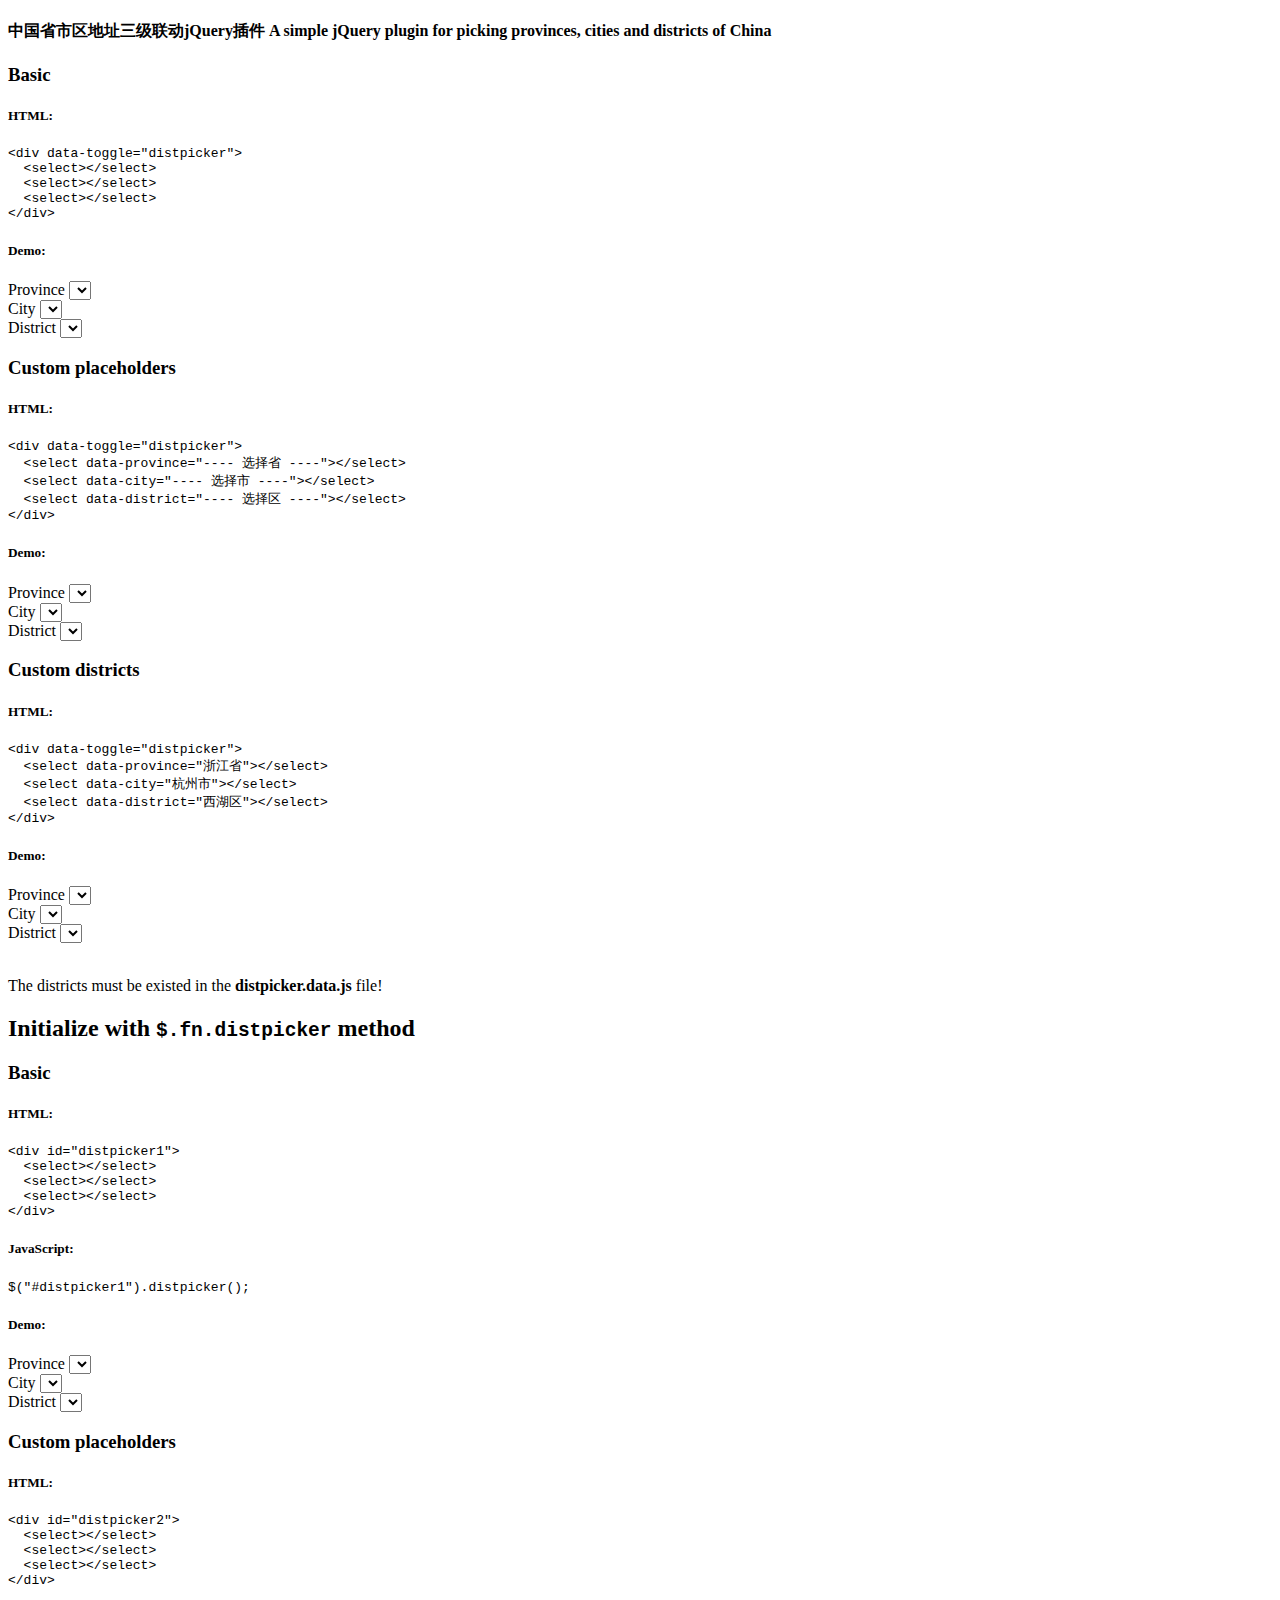
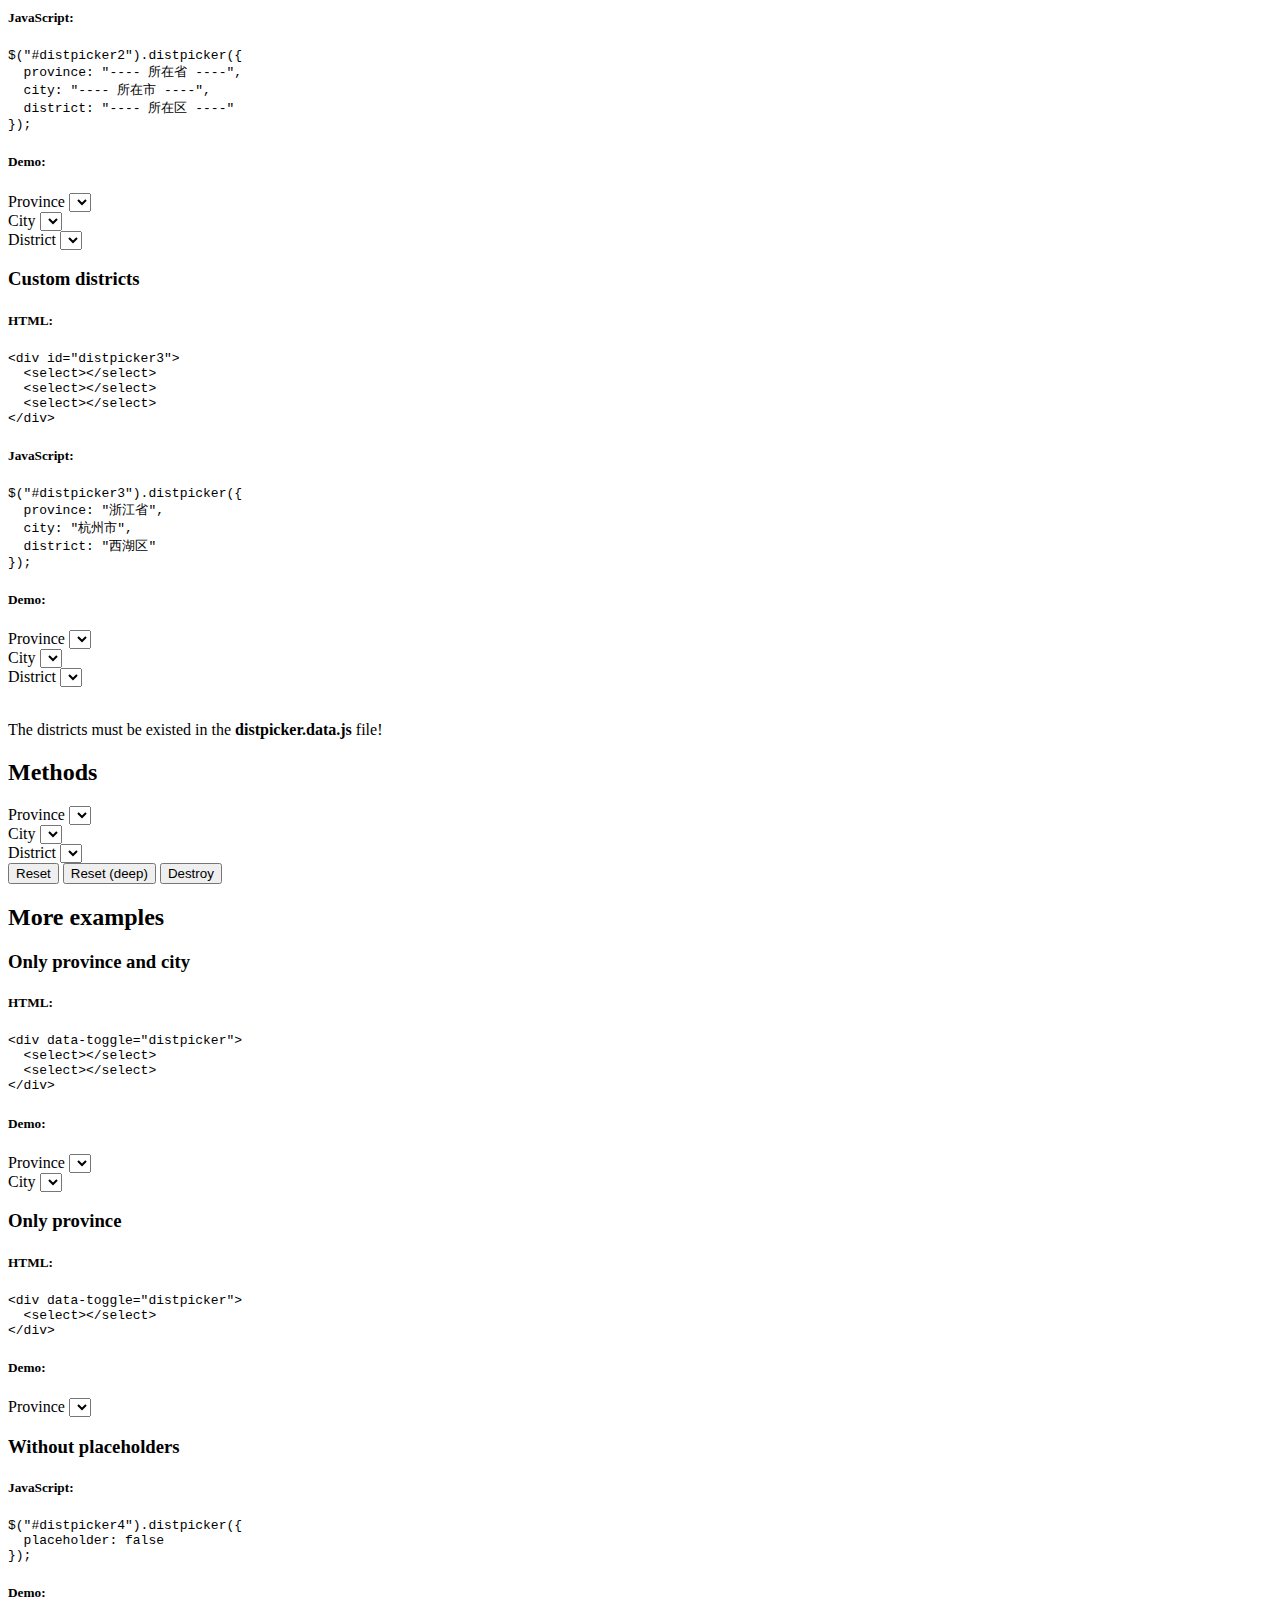
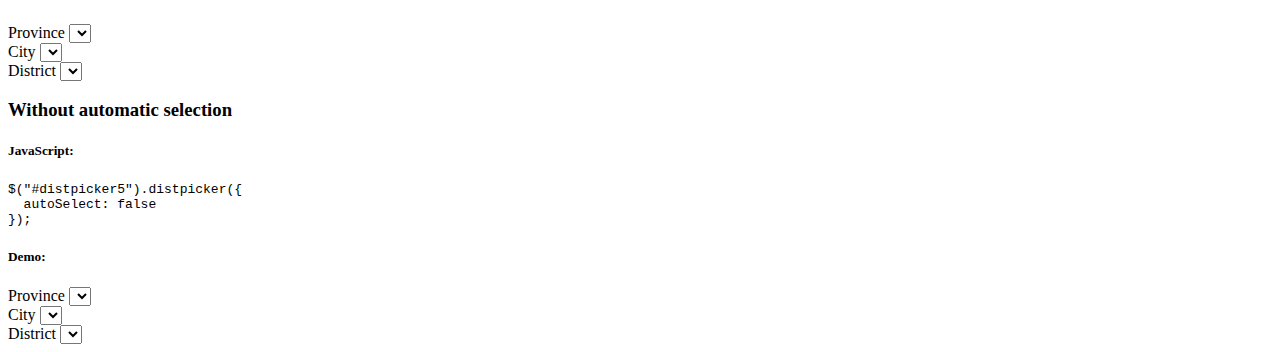
<file: src/main/webapp/static/jqueryDistpicker/index.html>
﻿<!DOCTYPE html>
<html lang="zh">
<head>
	<meta charset="UTF-8">
	<meta http-equiv="X-UA-Compatible" content="IE=edge,chrome=1"> 
	<meta name="viewport" content="width=device-width, initial-scale=1.0">
	<title>中国省市区地址三级联动jQuery插件</title>
	<link href="http://www.jq22.com/jquery/bootstrap-3.3.4.css" rel="stylesheet">
	<!--[if IE]>
		<script src="http://libs.baidu.com/html5shiv/3.7/html5shiv.min.js"></script>
	<![endif]-->
</head>
<body>
	<!--[if lt IE 8]>
	    <p class="browserupgrade">You are using an <strong>outdated</strong> browser. Please <a href="http://browsehappy.com/">upgrade your browser</a> to improve your experience.</p>
	  <![endif]-->
	<div class="jq22-container">
		
		<div class="container">
        <h4>中国省市区地址三级联动jQuery插件 <span>A simple jQuery plugin for picking provinces, cities and districts of China</span></h4>
			<h3>Basic</h3>

    <h5>HTML:</h5>
    <pre class="prettyprint">&lt;div data-toggle="distpicker"&gt;
  &lt;select&gt;&lt;/select&gt;
  &lt;select&gt;&lt;/select&gt;
  &lt;select&gt;&lt;/select&gt;
&lt;/div&gt;</pre>

    <h5>Demo:</h5>
    <form class="form-inline">
      <div data-toggle="distpicker">
        <div class="form-group">
          <label class="sr-only" for="province1">Province</label>
          <select class="form-control" id="province1"></select>
        </div>
        <div class="form-group">
          <label class="sr-only" for="city1">City</label>
          <select class="form-control" id="city1"></select>
        </div>
        <div class="form-group">
          <label class="sr-only" for="district1">District</label>
          <select class="form-control" id="district1"></select>
        </div>
      </div>
    </form>

    <h3>Custom placeholders</h3>
    <h5>HTML:</h5>
    <pre class="prettyprint">&lt;div data-toggle="distpicker"&gt;
  &lt;select data-province=&quot;---- 选择省 ----&quot;&gt;&lt;/select&gt;
  &lt;select data-city=&quot;---- 选择市 ----&quot;&gt;&lt;/select&gt;
  &lt;select data-district=&quot;---- 选择区 ----&quot;&gt;&lt;/select&gt;
&lt;/div&gt;</pre>

    <h5>Demo:</h5>
    <form class="form-inline">
      <div data-toggle="distpicker">
        <div class="form-group">
          <label class="sr-only" for="province2">Province</label>
          <select class="form-control" id="province2" data-province="---- 选择省 ----"></select>
        </div>
        <div class="form-group">
          <label class="sr-only" for="city2">City</label>
          <select class="form-control" id="city2" data-city="---- 选择市 ----"></select>
        </div>
        <div class="form-group">
          <label class="sr-only" for="district2">District</label>
          <select class="form-control" id="district2" data-district="---- 选择区 ----"></select>
        </div>
      </div>
    </form>

    <h3>Custom districts</h3>
    <h5>HTML:</h5>
    <pre class="prettyprint">&lt;div data-toggle="distpicker"&gt;
  &lt;select data-province=&quot;浙江省&quot;&gt;&lt;/select&gt;
  &lt;select data-city=&quot;杭州市&quot;&gt;&lt;/select&gt;
  &lt;select data-district=&quot;西湖区&quot;&gt;&lt;/select&gt;
&lt;/div&gt;</pre>

    <h5>Demo:</h5>
    <form class="form-inline">
      <div data-toggle="distpicker">
        <div class="form-group">
          <label class="sr-only" for="province3">Province</label>
          <select class="form-control" id="province3" data-province="浙江省"></select>
        </div>
        <div class="form-group">
          <label class="sr-only" for="city3">City</label>
          <select class="form-control" id="city3" data-city="杭州市"></select>
        </div>
        <div class="form-group">
          <label class="sr-only" for="district3">District</label>
          <select class="form-control" id="district3" data-district="西湖区"></select>
        </div>
      </div>
    </form>
    <br>
    <p class="alert alert-warning"><i class="glyphicon glyphicon-exclamation-sign"></i> The districts must be existed in the <strong class="text-primary">distpicker.data.js</strong> file!</p>

    <h2 class="page-header">Initialize with <code>$.fn.distpicker</code> method</h2>

    <h3>Basic</h3>

    <h5>HTML:</h5>
    <pre class="prettyprint">&lt;div id="distpicker1"&gt;
  &lt;select&gt;&lt;/select&gt;
  &lt;select&gt;&lt;/select&gt;
  &lt;select&gt;&lt;/select&gt;
&lt;/div&gt;</pre>

    <h5>JavaScript:</h5>
    <pre class="prettyprint">$(&quot;#distpicker1&quot;).distpicker();</pre>

    <h5>Demo:</h5>
    <form class="form-inline">
      <div id="distpicker1">
        <div class="form-group">
          <label class="sr-only" for="province4">Province</label>
          <select class="form-control" id="province4"></select>
        </div>
        <div class="form-group">
          <label class="sr-only" for="city4">City</label>
          <select class="form-control" id="city4"></select>
        </div>
        <div class="form-group">
          <label class="sr-only" for="district4">District</label>
          <select class="form-control" id="district4"></select>
        </div>
      </div>
    </form>

    <h3>Custom placeholders</h3>

    <h5>HTML:</h5>
    <pre class="prettyprint">&lt;div id="distpicker2"&gt;
  &lt;select&gt;&lt;/select&gt;
  &lt;select&gt;&lt;/select&gt;
  &lt;select&gt;&lt;/select&gt;
&lt;/div&gt;</pre>

    <h5>JavaScript:</h5>
    <pre class="prettyprint">$(&quot;#distpicker2&quot;).distpicker({
  province: &quot;---- 所在省 ----&quot;,
  city: &quot;---- 所在市 ----&quot;,
  district: &quot;---- 所在区 ----&quot;
});</pre>

    <h5>Demo:</h5>
    <form class="form-inline">
      <div id="distpicker2">
        <div class="form-group">
          <label class="sr-only" for="province5">Province</label>
          <select class="form-control" id="province5"></select>
        </div>
        <div class="form-group">
          <label class="sr-only" for="city5">City</label>
          <select class="form-control" id="city5"></select>
        </div>
        <div class="form-group">
          <label class="sr-only" for="district5">District</label>
          <select class="form-control" id="district5"></select>
        </div>
      </div>
    </form>

    <h3>Custom districts</h3>

    <h5>HTML:</h5>
    <pre class="prettyprint">&lt;div id="distpicker3"&gt;
  &lt;select&gt;&lt;/select&gt;
  &lt;select&gt;&lt;/select&gt;
  &lt;select&gt;&lt;/select&gt;
&lt;/div&gt;</pre>

    <h5>JavaScript:</h5>
    <pre class="prettyprint">$(&quot;#distpicker3&quot;).distpicker({
  province: &quot;浙江省&quot;,
  city: &quot;杭州市&quot;,
  district: &quot;西湖区&quot;
});</pre>

    <h5>Demo:</h5>
    <form class="form-inline">
      <div id="distpicker3">
        <div class="form-group">
          <label class="sr-only" for="province6">Province</label>
          <select class="form-control" id="province6"></select>
        </div>
        <div class="form-group">
          <label class="sr-only" for="city6">City</label>
          <select class="form-control" id="city6"></select>
        </div>
        <div class="form-group">
          <label class="sr-only" for="district6">District</label>
          <select class="form-control" id="district6"></select>
        </div>
      </div>
    </form>
    <br>
    <p class="alert alert-warning"><i class="glyphicon glyphicon-exclamation-sign"></i> The districts must be existed in the <strong class="text-primary">distpicker.data.js</strong> file!</p>

    <h2 class="page-header">Methods</h2>
    <div class="docs-methods">
      <form class="form-inline">
        <div id="distpicker">
          <div class="form-group">
            <label class="sr-only" for="province">Province</label>
            <select class="form-control" id="province"></select>
          </div>
          <div class="form-group">
            <label class="sr-only" for="city">City</label>
            <select class="form-control" id="city"></select>
          </div>
          <div class="form-group">
            <label class="sr-only" for="district">District</label>
            <select class="form-control" id="district"></select>
          </div>
          <div class="form-group">
            <button class="btn btn-primary" id="reset" type="button">Reset</button>
            <button class="btn btn-warning" id="reset-deep" type="button">Reset (deep)</button>
            <button class="btn btn-danger" id="destroy" type="button">Destroy</button>
          </div>
        </div>
      </form>
    </div>

    <h2 class="page-header">More examples</h2>

    <h3 class="page-header">Only province and city</h3>

    <h5>HTML:</h5>
    <pre class="prettyprint">&lt;div data-toggle="distpicker"&gt;
  &lt;select&gt;&lt;/select&gt;
  &lt;select&gt;&lt;/select&gt;
&lt;/div&gt;</pre>

    <h5>Demo:</h5>
    <form class="form-inline">
      <div data-toggle="distpicker">
        <div class="form-group">
          <label class="sr-only" for="province7">Province</label>
          <select class="form-control" id="province7"></select>
        </div>
        <div class="form-group">
          <label class="sr-only" for="city7">City</label>
          <select class="form-control" id="city7"></select>
        </div>
      </div>
    </form>

    <h3 class="page-header">Only province</h3>

    <h5>HTML:</h5>
    <pre class="prettyprint">&lt;div data-toggle="distpicker"&gt;
  &lt;select&gt;&lt;/select&gt;
&lt;/div&gt;</pre>

    <h5>Demo:</h5>
    <form class="form-inline">
      <div data-toggle="distpicker">
        <div class="form-group">
          <label class="sr-only" for="province8">Province</label>
          <select class="form-control" id="province8"></select>
        </div>
      </div>
    </form>

    <h3 class="page-header">Without placeholders</h3>

    <h5>JavaScript:</h5>
    <pre class="prettyprint">$(&quot;#distpicker4&quot;).distpicker({
  placeholder: false
});</pre>

    <h5>Demo:</h5>
    <form class="form-inline">
      <div id="distpicker4">
        <div class="form-group">
          <label class="sr-only" for="province9">Province</label>
          <select class="form-control" id="province9"></select>
        </div>
        <div class="form-group">
          <label class="sr-only" for="city9">City</label>
          <select class="form-control" id="city9"></select>
        </div>
        <div class="form-group">
          <label class="sr-only" for="district9">District</label>
          <select class="form-control" id="district9"></select>
        </div>
      </div>
    </form>

    <h3 class="page-header">Without automatic selection</h3>

    <h5>JavaScript:</h5>
    <pre class="prettyprint">$(&quot;#distpicker5&quot;).distpicker({
  autoSelect: false
});</pre>

    <h5>Demo:</h5>
    <form class="form-inline">
      <div id="distpicker5">
        <div class="form-group">
          <label class="sr-only" for="province10">Province</label>
          <select class="form-control" id="province10"></select>
        </div>
        <div class="form-group">
          <label class="sr-only" for="city10">City</label>
          <select class="form-control" id="city10"></select>
        </div>
        <div class="form-group">
          <label class="sr-only" for="district10">District</label>
          <select class="form-control" id="district10"></select>
        </div>
      </div>
    </form>
		</div>
		
	</div>
	
	<script src="http://www.jq22.com/jquery/1.11.1/jquery.min.js"></script>
	<script src="http://www.jq22.com/jquery/bootstrap-3.3.4.js"></script>
	<script src="js/distpicker.data.js"></script>
	  <script src="js/distpicker.js"></script>
	  <script src="js/main.js"></script>
</body>
</html>
</file>
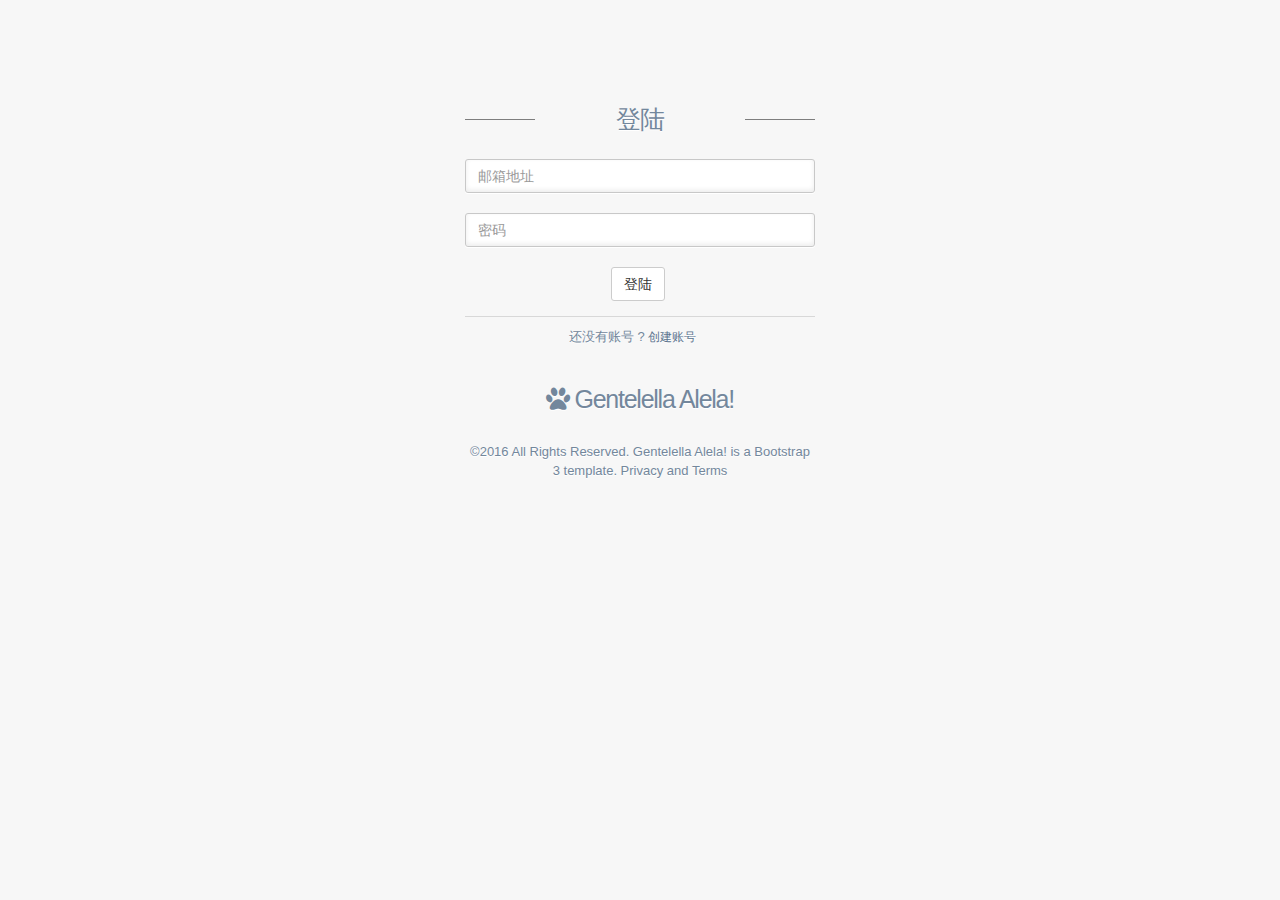
<file: src/main/webapp/login.html>
<!DOCTYPE html>
<html lang="en">

<head>
  <meta http-equiv="Content-Type" content="text/html; charset=UTF-8">
  <!-- Meta, title, CSS, favicons, etc. -->
  <meta charset="utf-8">
  <meta http-equiv="X-UA-Compatible" content="IE=edge">
  <meta name="viewport" content="width=device-width, initial-scale=1">

  <title>Gentelella Alela! | </title>
  
  <script src="static/js/jquery.min.js"></script>
  <!-- Bootstrap -->
  <link href="static/bootstrap/dist/css/bootstrap.min.css" rel="stylesheet">
  <!-- Font Awesome -->
  <link href="static/font-awesome/css/font-awesome.min.css" rel="stylesheet">
  <!-- NProgress -->
  <!-- <link href="vendors/nprogress/nprogress.css" rel="stylesheet"> -->
  <!-- Animate.css -->
  <link href="static/css/animate.min.css" rel="stylesheet">

  <!-- Custom Theme Style -->
  <link href="static/css/custom.min.css" rel="stylesheet">

</head>

<body class="login">
  <div>
    <a class="hiddenanchor" id="signup"></a>
    <a class="hiddenanchor" id="signin"></a>

    <div class="login_wrapper">
      <div id="loginForm" class="animate form login_form">
        <section class="login_content">
          <form >
            <h1>登陆</h1>
            <div>
              <input type="email" class="form-control" name='email' placeholder="邮箱地址" required="required" />
            </div>
            <div>
              <input type="password" class="form-control" name="password" placeholder="密码" required="required" />
            </div>
            <div>
              <!-- <a class="btn btn-default submit" >登陆</a> -->
              <button class="btn btn-default submit">登陆</button>
              <!-- <a class="reset_pass" href="#">忘记密码?</a> -->
            </div>

            <div class="clearfix"></div>

            <div class="separator">
              <p class="change_link">还没有账号 ?
                <a href="#signup" class="to_register"> 创建账号 </a>
              </p>

              <div class="clearfix"></div>
              <br />

              <div>
                <h1>
                <i class="fa fa-paw"></i> Gentelella Alela!</h1>
                <p>©2016 All Rights Reserved. Gentelella Alela! is a Bootstrap 3 template. Privacy and Terms</p>
              </div>
            </div>
          </form>
        </section>
      </div>

      <div id="register" class="animate form registration_form">
        <section class="login_content">
          <form>
            <h1>注册账号</h1>
            <div>
              <input type="text" name='nike' class="form-control nike" placeholder="昵称" required="" />
            </div>
            <div>
              <input type="email" name="email" class="form-control" placeholder="邮箱地址" required="" />
            </div>
            <div>
              <input type="password" name="password"  class="form-control" placeholder="密码" required="" />
            </div>
            <div>
              <input type="password"  class="form-control confirmPass" placeholder="确认密码" required="" />
            </div>
            <div>
              <button class="btn btn-default">注册</button>
              <!-- <a class="btn btn-default submit" href="index.html">提交</a> -->
            </div>

            <div class="clearfix"></div>

            <div class="separator">
              <p class="change_link">已有账号 ?
                <a href="#signin" class="to_register"> 登陆 </a>
              </p>

              <div class="clearfix"></div>
              <br />

              <div>
                <h1><i class="fa fa-paw"></i> Gentelella Alela!</h1>
                <p>©2016 All Rights Reserved. Gentelella Alela! is a Bootstrap 3 template. Privacy and Terms</p>
              </div>
            </div>
          </form>
        </section>
      </div>
    </div>
  </div>
</body>
<script>
  $(function () {

  
    $("#loginForm form").on("submit",function(){
      event.preventDefault();
      var email = $(this).find("input[name='email']").val();
      var password = $(this).find("input[name='password']").val();
      $.ajax({
        url: "http://127.0.0.1:8080/test/user/login",
        type: "POST",
        data: '{"email":"' + email + '","password":"' + password + '"}',
        contentType: "application/json;charset=utf-8",
        xhrFields:{
						withCredentials:true
				},
        success: function (data) {
          console.log(data);
          data = eval("(" + data + ")");
          if (data.state == "ok") {
             window.location.href = 'index.jsp';
          } else {
            alert("登陆失败");
          }
        }
      });
      
    })
    $("#register form").on("submit",function(){
      event.preventDefault();
      var nike = $(this).find("input[name='nike']").val();
      var email = $(this).find("input[name='email']").val();
      var password = $(this).find("input[name='password']").val();
      var cPass = $(this).find(".confirmPass").val();
      // console.log(nike+":"+email +":" + password +":"+ cPass);
      if(password != cPass){
        alert("两次密码不一致");
        return;
      }
      $.ajax({
        url: "http://127.0.0.1:8080/test/user/regist",
        type: "POST",
        data: '{"email":"' + email + '","password":"' + password + '","nike":"'+ nike +'"}',
        contentType: "application/json;charset=utf-8",
        xhrFields:{
						withCredentials:true
				},
        success: function (data) {
          data = eval("(" + data + ")");
          if (data.state == "ok") {
            window.location.href = 'index.jsp';
          } else {
            alert("注册失败");
          }
        }
      });
      
 
    }) 
   
  
  })
</script>

</html>
</file>
<file: src/main/webapp/static/css/custom.min.css>
.x_title h2,table.tile_info td p{white-space:nowrap;text-overflow:ellipsis}.site_title,.x_title h2,table.tile_info td p{text-overflow:ellipsis}.detail a,.expand,.jqstooltip,.paging_full_numbers a:hover,.site_title:focus,.site_title:hover,a,a:focus,a:hover{text-decoration:none}.byline,.main_menu .fa{-webkit-font-smoothing:antialiased}.daterangepicker .ranges li{color:#73879C}.daterangepicker .ranges li.active,.daterangepicker .ranges li:hover{background:#536A7F;border:1px solid #536A7F;color:#fff}.daterangepicker .input-mini{background-color:#eee;border:1px solid #ccc;box-shadow:none!important}.daterangepicker .input-mini.active{border:1px solid #ccc}.daterangepicker select.ampmselect,.daterangepicker select.hourselect,.daterangepicker select.minuteselect,.daterangepicker select.monthselect,.daterangepicker select.secondselect,.daterangepicker select.yearselect{font-size:12px;padding:1px;margin:0;cursor:default;height:30px;border:1px solid #ADB2B5;line-height:30px;border-radius:0!important}.daterangepicker select.monthselect{margin-right:2%}.daterangepicker td.in-range{background:#E4E7EA;color:#73879C}.daterangepicker td.active,.daterangepicker td.active:hover{background-color:#536A7F;color:#fff}.daterangepicker th.available:hover{background:#eee;color:#34495E}.daterangepicker:after,.daterangepicker:before{content:none}.daterangepicker .calendar.single{margin:0 0 4px}.daterangepicker .calendar.single .calendar-table{width:224px;padding:0 0 4px!important}.daterangepicker .calendar.single .calendar-table thead tr:first-child th{padding:8px 5px}.daterangepicker .calendar.single .calendar-table thead th{border-radius:0}.daterangepicker.picker_1{color:#fff;background:#34495E}.daterangepicker.picker_1 .calendar-table{background:#34495E}.daterangepicker.picker_1 .calendar-table thead tr{background:#213345}.daterangepicker.picker_1 .calendar-table thead tr:first-child{background:#1ABB9C}.daterangepicker.picker_1 .calendar-table td.off{background:#34495E;color:#999}.daterangepicker.picker_1 .calendar-table td.available:hover{color:#34495E}.daterangepicker.picker_2 .calendar-table thead tr{color:#1ABB9C}.daterangepicker.picker_2 .calendar-table thead tr:first-child{color:#73879C}.daterangepicker.picker_3 .calendar-table thead tr:first-child{color:#fff;background:#1ABB9C}.daterangepicker.picker_4 .calendar-table thead tr:first-child{color:#fff;background:#34495E}.daterangepicker.picker_4 .calendar-table td,.daterangepicker.picker_4 .calendar-table td.off{background:#ECF0F1;border:1px solid #fff;border-radius:0}.daterangepicker.picker_4 .calendar-table td.active{background:#34495E}.calendar-exibit .show-calendar{float:none;display:block;position:relative;background-color:#fff;border:1px solid #ccc;margin-bottom:20px;border:1px solid rgba(0,0,0,.15);overflow:hidden}.calendar-exibit .show-calendar .calendar{margin:0 0 4px}.calendar-exibit .show-calendar.picker_1{background:#34495E}.calendar-exibit .calendar-table{padding:0 0 4px}.left_col{background:#2A3F54}.nav-sm .container.body .col-md-3.left_col{min-height:100%;width:70px;padding:0;z-index:9999;position:absolute}.nav-sm .container.body .col-md-3.left_col.menu_fixed{position:fixed;height:100%}.nav-sm .container.body .col-md-3.left_col .mCSB_container,.nav-sm .container.body .col-md-3.left_col .mCustomScrollBox{overflow:visible}.overflow_hidden,.sidebar-widget,.site_title,.tile,.weather-days .col-sm-2,.x_title h2,table.tile_info td p{overflow:hidden}.nav-sm .hidden-small{visibility:hidden}.nav-sm .container.body .right_col{padding:10px 20px;margin-left:70px;z-index:2}.nav-sm .navbar.nav_title{width:70px}.nav-sm .navbar.nav_title a span{display:none}.nav-sm .navbar.nav_title a i{font-size:27px;margin:13px 0 0 3px}.site_title i{border:1px solid #EAEAEA;padding:5px 6px;border-radius:50%}.nav-sm .main_container .top_nav{display:block;margin-left:70px;z-index:2}.nav-sm .nav.side-menu li a{text-align:center!important;font-weight:400;font-size:10px;padding:10px 5px}.nav-sm .nav.child_menu li.active,.nav-sm .nav.side-menu li.active-sm{border-right:5px solid #1ABB9C}.nav-sm .nav.side-menu li.active-sm ul ul,.nav-sm ul.nav.child_menu ul{position:static;width:200px;background:0 0}.nav-sm>.nav.side-menu>li.active-sm>a{color:#1ABB9C!important}.nav-sm .nav.side-menu li a i.toggle-up{display:none!important}.nav-sm .menu_section h3,.nav-sm .profile,.nav-sm .menu_section span.fa{display:none}.nav-sm .nav.side-menu li a i{font-size:25px!important;text-align:center;width:100%!important;margin-bottom:5px}.nav-sm ul.nav.child_menu{left:100%;position:absolute;top:0;width:210px;z-index:4000;background:#3E5367;display:none}.nav-sm ul.nav.child_menu li{padding:0 10px}.nav-sm ul.nav.child_menu li a{text-align:left!important}.menu_section{margin-bottom:35px}.menu_section h3{padding-left:15px;color:#fff;text-transform:uppercase;letter-spacing:.5px;font-weight:700;font-size:11px;margin-bottom:0;margin-top:0;text-shadow:1px 1px #000}.menu_section>ul{margin-top:10px}.profile_pic{width:35%;float:left}.img-circle.profile_img{width:70%;background:#fff;margin-left:15%;z-index:1000;position:inherit;margin-top:20px;border:1px solid rgba(52,73,94,.44);padding:4px}.profile_info{padding:25px 10px 10px;width:65%;float:left}.profile_info span{font-size:13px;line-height:30px;color:#BAB8B8}.profile_info h2{font-size:14px;color:#ECF0F1;margin:0;font-weight:300}.profile.img_2{text-align:center}.profile.img_2 .profile_pic{width:100%}.profile.img_2 .profile_pic .img-circle.profile_img{width:50%;margin:10px 0 0}.profile.img_2 .profile_info{padding:15px 10px 0;width:100%;margin-bottom:10px;float:left}.main_menu span.fa{float:right;text-align:center;margin-top:5px;font-size:10px;min-width:inherit;color:#C4CFDA}.active a span.fa{text-align:right!important;margin-right:4px}.nav-sm .menu_section{margin:0}.nav-sm li li span.fa{display:inline-block}.nav_menu{float:left;background:#EDEDED;border-bottom:1px solid #D9DEE4;margin-bottom:10px;width:100%;position:relative}@media (min-width:480px){.nav_menu{position:static}}.nav-md .container.body .col-md-3.left_col{min-height:100%;width:230px;padding:0;position:absolute;display:-ms-flexbox;display:flex;z-index:1}.nav-md .container.body .col-md-3.left_col.menu_fixed{height:100%;position:fixed}body .container.body .right_col{background:#F7F7F7}.nav-md .container.body .right_col{padding:10px 20px 0;margin-left:230px}.nav_title{width:230px;float:left;background:#2A3F54;border-radius:0;height:57px}@media (max-width:991px){.nav-md .container.body .right_col,.nav-md .container.body .top_nav{width:100%;margin:0}.nav-md .container.body .col-md-3.left_col{display:none}.nav-md .container.body .right_col{width:100%;padding-right:0}.right_col{padding:10px!important}}@media (max-width:1200px){.x_title h2{width:62%;font-size:17px}.graph,.tile{zoom:85%;height:inherit}}@media (max-width:1270px) and (min-width:192px){.x_title h2 small{display:none}}.left_col .mCSB_scrollTools{width:6px}.left_col .mCSB_dragger{max-height:400px!important}.blue{color:#3498DB}.purple{color:#9B59B6}.green{color:#1ABB9C}.aero{color:#9CC2CB}.red{color:#E74C3C}.dark{color:#34495E}.border-blue{border-color:#3498DB!important}.border-purple{border-color:#9B59B6!important}.border-green{border-color:#1ABB9C!important}.border-aero{border-color:#9CC2CB!important}.border-red{border-color:#E74C3C!important}.border-dark{border-color:#34495E!important}.bg-white{background:#fff!important;border:1px solid #fff!important;color:#73879C}.bg-green{background:#1ABB9C!important;border:1px solid #1ABB9C!important;color:#fff}.bg-red{background:#E74C3C!important;border:1px solid #E74C3C!important;color:#fff}.bg-blue{background:#3498DB!important;border:1px solid #3498DB!important;color:#fff}.bg-orange{background:#F39C12!important;border:1px solid #F39C12!important;color:#fff}.bg-purple{background:#9B59B6!important;border:1px solid #9B59B6!important;color:#fff}.bg-blue-sky{background:#50C1CF!important;border:1px solid #50C1CF!important;color:#fff}.container{width:100%;padding:0}.top_nav .nav .open>a,.top_nav .nav .open>a:focus,.top_nav .nav .open>a:hover,.top_nav .nav>li>a:focus,.top_nav .nav>li>a:hover{background:#D9DEE4}body{color:#73879C;background:#2A3F54;font-family:"Helvetica Neue",Roboto,Arial,"Droid Sans",sans-serif;font-size:13px;font-weight:400;line-height:1.471}.main_container .top_nav{display:block;margin-left:230px}.no-padding{padding:0!important}.page-title{width:100%;height:65px;padding:10px 0}.page-title .title_left{width:45%;float:left;display:block}.page-title .title_left h3{margin:9px 0}.page-title .title_right{width:55%;float:left;display:block}.page-title .title_right .pull-right{margin:10px 0}.fixed_height_320{height:320px}.fixed_height_390{height:390px}.fixed_height_200{height:200px}.progress-bar-dark{background-color:#34495E!important}.progress-bar-gray{background-color:#BDC3C7!important}table.no-margin .progress{margin-bottom:0}.main_content{padding:10px 20px}.col-md-55{width:50%;margin-bottom:10px}@media (min-width:768px){.col-md-55{width:20%}}@media (min-width:992px){.col-md-55{width:20%}}@media (min-width:1200px){.col-md-55{width:20%}}@media (min-width:192px) and (max-width:1270px){table.tile_info span.right{margin-right:7px;float:left}}.center-margin{margin:0 auto;float:none!important}.col-lg-1,.col-lg-10,.col-lg-11,.col-lg-12,.col-lg-2,.col-lg-3,.col-lg-4,.col-lg-5,.col-lg-6,.col-lg-7,.col-lg-8,.col-lg-9,.col-md-1,.col-md-10,.col-md-11,.col-md-12,.col-md-2,.col-md-3,.col-md-4,.col-md-5,.col-md-55,.col-md-6,.col-md-7,.col-md-8,.col-md-9,.col-sm-1,.col-sm-10,.col-sm-11,.col-sm-12,.col-sm-2,.col-sm-3,.col-sm-4,.col-sm-5,.col-sm-6,.col-sm-7,.col-sm-8,.col-sm-9,.col-xs-1,.col-xs-10,.col-xs-11,.col-xs-12,.col-xs-2,.col-xs-3,.col-xs-4,.col-xs-5,.col-xs-6,.col-xs-7,.col-xs-8,.col-xs-9{position:relative;min-height:1px;float:left;padding-right:10px;padding-left:10px}.row{margin-right:-10px;margin-left:-10px}.grid_slider .col-md-6{padding:0 40px}.h1,.h2,.h3,h1,h2,h3{margin-top:10px;margin-bottom:10px}a{color:#5A738E}.btn.active.focus,.btn.active:focus,.btn.focus,.btn:active.focus,.btn:active:focus,.btn:focus,:active,:focus,:visited,a,a:active,a:focus,a:visited{outline:0}.navbar{margin-bottom:0}.navbar-header{background:#34495E}.navbar-right{margin-right:0}.top_nav .navbar-right{margin:0;width:70%;float:right}.top_nav .navbar-right li{display:inline-block;float:right;position:static}@media (min-width:480px){.top_nav .navbar-right li{position:relative}}.top_nav .dropdown-menu li{width:100%}.top_nav .dropdown-menu li a{width:100%;padding:12px 20px}.top_nav li a i{font-size:15px}.navbar-static-top{position:fixed;top:0;width:100%}.sidebar-header{border-bottom:0;margin-top:46px}.sidebar-header:first-of-type{margin-top:0}.nav.side-menu>li{position:relative;display:block;cursor:pointer}.nav.side-menu>li>a{margin-bottom:6px}.nav.side-menu>li>a:hover{color:#F2F5F7!important}.nav.side-menu>li>a:hover,.nav>li>a:focus{text-decoration:none;background:0 0}.nav.child_menu{display:none}.nav.child_menu li.active,.nav.child_menu li:hover{background-color:rgba(255,255,255,.06)}.nav.child_menu li{padding-left:36px}.nav-md ul.nav.child_menu li:before{background:#425668;bottom:auto;content:"";height:8px;left:23px;margin-top:15px;position:absolute;right:auto;width:8px;z-index:1;border-radius:50%}.nav-md ul.nav.child_menu li:after{border-left:1px solid #425668;bottom:0;content:"";left:27px;position:absolute;top:0}.nav.top_menu>li>a,.nav>li>a{position:relative;display:block}.nav.child_menu>li>a,.nav.side-menu>li>a{color:#E7E7E7;font-weight:500}.nav li li.current-page a,.nav.child_menu li li a.active,.nav.child_menu li li a:hover{color:#fff}.nav.child_menu li li.active,.nav.child_menu li li:hover{background:0 0}.nav>li>a{padding:13px 15px 12px}.nav.side-menu>li.active,.nav.side-menu>li.current-page{border-right:5px solid #1ABB9C}.nav li.current-page{background:rgba(255,255,255,.05)}.nav li li li.current-page{background:0 0}.navbar-brand,.navbar-nav>li>a,.site_title{color:#ECF0F1!important;margin-left:0!important}.nav.side-menu>li.active>a{text-shadow:rgba(0,0,0,.25) 0 -1px 0;background:linear-gradient(#334556,#2C4257),#2A3F54;box-shadow:rgba(0,0,0,.25) 0 1px 0,inset rgba(255,255,255,.16) 0 1px 0}.navbar-brand,.navbar-nav>li>a{font-weight:500;line-height:32px}.site_title{font-weight:400;font-size:22px;width:100%;line-height:59px;display:block;height:55px;margin:0;padding-left:10px}.nav.navbar-nav>li>a{color:#515356!important}.nav.top_menu>li>a{padding:10px 15px;color:#34495E!important}.nav>li>a:focus,.nav>li>a:hover{background-color:transparent}.top_search{padding:0}.top_search .form-control{box-shadow:inset 0 1px 0 rgba(0,0,0,.075);border-radius:25px 0 0 25px;padding-left:20px;border:1px solid rgba(221,226,232,.49)}.top_search .form-control:focus{border:1px solid rgba(221,226,232,.49);border-right:0}.top_search .input-group-btn button{border-radius:0 25px 25px 0;border:1px solid rgba(221,226,232,.49);border-left:0;box-shadow:inset 0 1px 1px rgba(0,0,0,.075);color:#93A2B2;margin-bottom:0!important}.tiles,.top_tiles{margin-bottom:0}.toggle{float:left;margin:0;padding-top:16px;width:70px}.toggle a{padding:15px 15px 0;margin:0;cursor:pointer}.toggle a i{font-size:26px}.nav.child_menu>li>a{color:rgba(255,255,255,.75);font-size:12px;padding:9px}.panel_toolbox{float:right;min-width:70px}.panel_toolbox>li{float:left;cursor:pointer}.panel_toolbox>li>a{padding:5px;color:#C5C7CB;font-size:14px}.panel_toolbox>li>a:hover{background:#F5F7FA}.line_30{line-height:30px}.main_menu_side{padding:0}.bs-docs-sidebar .nav>li>a{display:block;padding:4px 6px}footer{background:#fff;padding:15px 20px;display:block}.nav-sm footer{margin-left:70px}.footer_fixed footer{position:fixed;left:0;bottom:0;width:100%}.degrees:after,.x_content,.x_panel{position:relative}@media (min-width:768px){.footer_fixed .nav-sm footer,.footer_fixed footer{margin-left:0}}.tile-stats.sparkline{padding:10px;text-align:center}.jqstooltip{background:#34495E!important;width:30px!important;height:22px!important}.tooltip{display:block!important}.tiles{border-top:1px solid #ccc;margin-top:15px;padding-top:5px}.top_tiles .tile h2{font-size:30px;line-height:30px;margin:3px 0 7px;font-weight:700}article.media{width:100%}*,:after,:before{box-sizing:border-box}#integration-list{width:100%;margin:0 auto;display:table}#integration-list ul{padding:0;margin:20px 0;color:#555}#integration-list ul>li{list-style:none;border-top:1px solid #ddd;display:block;padding:15px;overflow:hidden}#integration-list ul:last-child{border-bottom:1px solid #ddd}#integration-list ul>li:hover{background:#efefef}.expand{display:block;color:#555;cursor:pointer}.expand h2{width:85%;float:left}h2{font-size:18px;font-weight:400}#left,#right{display:table}#sup{display:table-cell;vertical-align:middle;width:80%}.detail a{color:#C0392B;border:1px solid #C0392B;padding:6px 10px 5px;font-size:13px;margin-right:7px}.detail{margin:10px 0;display:none;line-height:22px;height:150px}.detail span{margin:0}.right-arrow{width:10px;float:right;font-weight:700;font-size:20px}.accordion .panel{margin-bottom:5px;border-radius:0;border-bottom:1px solid #efefef}.x_panel,.x_title{margin-bottom:10px}.accordion .panel-heading{background:#F2F5F7;padding:13px;width:100%;display:block}.accordion .panel:hover{background:#F2F5F7}.x_panel{width:100%;padding:10px 17px;display:inline-block;background:#fff;border:1px solid #E6E9ED;-webkit-column-break-inside:avoid;-moz-column-break-inside:avoid;column-break-inside:avoid;opacity:1;transition:all .2s ease}.x_title{border-bottom:2px solid #E6E9ED;padding:1px 5px 6px}.x_title .filter{width:40%;float:right}.x_content,table.tile td ul li a,table.tile_info{width:100%}.x_title h2{margin:5px 0 6px;float:left;display:block}.x_title h2 small{margin-left:10px}.x_title span{color:#BDBDBD}.x_content{padding:0 5px 6px;float:left;clear:both;margin-top:5px}.x_content h4{font-size:16px;font-weight:500}legend{padding-bottom:7px}.demo-placeholder{height:280px}.profile_details:nth-child(3n){clear:both}.profile_details .profile_view{display:inline-block;padding:10px 0 0;background:#fff}.profile_details .profile_view .divider{border-top:1px solid #e5e5e5;padding-top:5px;margin-top:5px}.profile_details .profile_view .ratings{margin-bottom:0;text-align:left;font-size:16px}.profile_details .profile_view .bottom{background:#F2F5F7;padding:9px 0;border-top:1px solid #E6E9ED}.profile_details .profile_view .left{margin-top:20px}.profile_details .profile_view .left p{margin-bottom:3px}.profile_details .profile_view .right{margin-top:0;padding:10px}.profile_details .profile_view .img-circle{border:1px solid #E6E9ED;padding:2px}.profile_details .profile_view h2{margin:5px 0}.profile_details .profile_view .brief{margin:0;font-weight:300}.profile_details .profile_left{background:#fff}.pagination.pagination-split li{display:inline-block;margin-right:3px}.pagination.pagination-split li a{border-radius:4px;color:#768399;-moz-border-radius:4px;-webkit-border-radius:4px}table.tile h3,table.tile h4,table.tile span{font-weight:700;vertical-align:middle!important}table.tile td,table.tile th{text-align:center}table.tile th{border-bottom:1px solid #E6ECEE}table.tile td{padding:5px 0}table.tile td ul{text-align:left;padding-left:0}table.tile td ul li{list-style:none;width:100%}table.tile td ul li a big{right:0;float:right;margin-right:13px}table.tile_info td{text-align:left;padding:1px;font-size:15px}table.tile_info td p{margin:0;line-height:28px}table.tile_info td i{margin-right:8px;font-size:17px;float:left;width:18px;line-height:28px}table.tile_info td:first-child{width:83%}td span{line-height:28px}.error-number{font-size:90px;line-height:90px;margin:20px 0}.col-middle{margin-top:5%}.mid_center{width:370px;margin:0 auto;text-align:center;padding:10px 20px}h3.degrees{font-size:22px;font-weight:400;text-align:center}.degrees:after{content:"o";top:-12px;font-size:13px;font-weight:300}.daily-weather .day{font-size:14px;border-top:2px solid rgba(115,135,156,.36);text-align:center;border-bottom:2px solid rgba(115,135,156,.36);padding:5px 0}.weather-days .col-sm-2{width:16.66666667%}.weather .row{margin-bottom:0}.bulk-actions{display:none}table.countries_list{width:100%}table.countries_list td{padding:0 10px;line-height:30px;border-top:1px solid #eee}.dataTables_paginate a{padding:6px 9px!important;background:#ddd!important;border-color:#ddd!important}.paging_full_numbers a.paginate_active{background-color:rgba(38,185,154,.59)!important;border-color:rgba(38,185,154,.59)!important}a.DTTT_button,button.DTTT_button,div.DTTT_button{border:1px solid #E7E7E7!important;background:#E7E7E7!important;box-shadow:none!important}table.jambo_table{border:1px solid rgba(221,221,221,.78)}table.jambo_table thead{background:rgba(52,73,94,.94);color:#ECF0F1}table.jambo_table tbody tr:hover td{background:rgba(38,185,154,.07);border-top:1px solid rgba(38,185,154,.11);border-bottom:1px solid rgba(38,185,154,.11)}table.jambo_table tbody tr.selected{background:rgba(38,185,154,.16)}table.jambo_table tbody tr.selected td{border-top:1px solid rgba(38,185,154,.4);border-bottom:1px solid rgba(38,185,154,.4)}.dataTables_wrapper{position:relative;clear:both;zoom:1}.dataTables_processing{position:absolute;top:50%;left:50%;width:250px;height:30px;margin-left:-125px;margin-top:-15px;padding:14px 0 2px;border:1px solid #ddd;text-align:center;color:#999;font-size:14px;background-color:#fff}td.details,td.group{background-color:#d1cfd0}.dataTables_length{width:40%;float:left}.dataTables_filter{width:50%;float:right;text-align:right}.dataTables_info{width:60%;float:left}.dataTables_paginate{float:right;text-align:right}.dataTables_empty,table.display td.center{text-align:center}table.dataTable td.focus,table.dataTable th.focus{outline:#1ABB9C solid 2px!important;outline-offset:-1px}.paging_full_numbers a:active,table.display thead td:active,table.display thead th:active{outline:0}table.display{margin:0 auto;clear:both;width:100%}table.display thead th{padding:8px 18px 8px 10px;border-bottom:1px solid #000;font-weight:700;cursor:pointer}table.display tfoot th{padding:3px 18px 3px 10px;border-top:1px solid #000;font-weight:700}table.display tr.heading2 td{border-bottom:1px solid #aaa}table.display td{padding:3px 10px}.dataTables_scroll{clear:both}.dataTables_scrollBody{-webkit-overflow-scrolling:touch}.top .dataTables_info{float:none}.clear{clear:both}tfoot input{margin:.5em 0;width:100%;color:#444}tfoot input.search_init{color:#999}td.group{border-bottom:2px solid #A19B9E;border-top:2px solid #A19B9E}td.details{border:2px solid #A19B9E}.example_alt_pagination div.dataTables_info{width:40%}.paging_full_numbers{width:400px;height:22px;line-height:22px}.paging_full_numbers a.paginate_active,.paging_full_numbers a.paginate_button{border:1px solid #aaa;-webkit-border-radius:5px;-moz-border-radius:5px;padding:2px 5px;margin:0 3px;cursor:pointer}.paging_full_numbers a.paginate_button{background-color:#ddd}.paging_full_numbers a.paginate_button:hover{background-color:#ccc;text-decoration:none!important}.login_content .btn-default:hover,.login_content a,.tagsinput span.tag a,.tile-stats>.dash-box-footer,.tile:hover,.view a.info,span.tag{text-decoration:none}table.display tr.even.row_selected td{background-color:#B0BED9}table.display tr.odd.row_selected td{background-color:#9FAFD1}div.box{height:100px;padding:10px;overflow:auto;border:1px solid #8080FF;background-color:#E5E5FF}ul.msg_list li{background:#f7f7f7;padding:5px;display:-ms-flexbox;display:flex;margin:6px 6px 0;width:96%!important}ul.msg_list li:last-child{margin-bottom:6px;padding:10px}ul.msg_list li a{padding:3px 5px!important}ul.msg_list li a .image img{border-radius:2px;-webkit-border-radius:2px;float:left;margin-right:10px;width:11%}ul.msg_list li a .time{font-size:11px;font-style:italic;font-weight:700;position:absolute;right:35px}ul.msg_list li a .message{display:block!important;font-size:11px}.dropdown-menu.msg_list span{white-space:normal}.tile_count .tile_stats_count,ul.quick-list li{white-space:nowrap;overflow:hidden;text-overflow:ellipsis}.dropdown-menu{box-shadow:none;display:none;float:left;font-size:12px;left:0;list-style:none;padding:0;position:absolute;text-shadow:none;top:100%;z-index:9998;border:1px solid #D9DEE4;border-top-left-radius:0;border-top-right-radius:0}.dropdown-menu>li>a{color:#5A738E}.navbar-nav .open .dropdown-menu{position:absolute;background:#fff;margin-top:0;border:1px solid #D9DEE4;-webkit-box-shadow:none;right:0;left:auto;width:220px}.navbar-nav .open .dropdown-menu.msg_list{width:300px}.info-number .badge{font-size:10px;font-weight:400;line-height:13px;padding:2px 6px;position:absolute;right:2px;top:8px}ul.to_do{padding:0}ul.to_do li{background:#f3f3f3;border-radius:3px;position:relative;padding:7px;margin-bottom:5px;list-style:none}ul.to_do p{margin:0}.dashboard-widget{background:#f6f6f6;border-top:5px solid #79C3DF;border-radius:3px;padding:5px 10px 10px}.dashboard-widget .dashboard-widget-title{font-weight:400;border-bottom:1px solid #c1cdcd;margin:0 0 10px;padding-bottom:5px;padding-left:40px;line-height:30px}.dashboard-widget .dashboard-widget-title i{font-size:100%;margin-left:-35px;margin-right:10px;color:#33a1c9;padding:3px 6px;border:1px solid #abd9ea;border-radius:5px;background:#fff}ul.quick-list{width:45%;padding-left:0;display:inline-block}ul.quick-list li{padding-left:10px;list-style:none;margin:0;padding-bottom:6px;padding-top:4px}ul.quick-list li i{padding-right:10px;color:#757679}.dashboard-widget-content{padding-top:9px}.dashboard-widget-content .sidebar-widget{width:50%;display:inline-block;vertical-align:top;background:#fff;border:1px solid #abd9ea;border-radius:5px;text-align:center;float:right;padding:2px;margin-top:10px}.widget_summary{width:100%;display:-ms-inline-flexbox;display:inline-flex}.widget_summary .w_left{float:left;text-align:left}.widget_summary .w_center{float:left}.widget_summary .w_right{float:left;text-align:right}.widget_summary .w_right span{font-size:20px}.w_20{width:20%}.w_25{width:25%}.w_55{width:55%}h5.graph_title{text-align:left;margin-left:10px}h5.graph_title i{margin-right:10px;font-size:17px}span.right{float:right;font-size:14px!important}.tile_info a{text-overflow:ellipsis}.sidebar-footer{bottom:0;clear:both;display:block;padding:5px 0 0;position:fixed;width:230px;background:#2A3F54;z-index:999}.sidebar-footer a{padding:7px 0 3px;text-align:center;width:25%;font-size:17px;display:block;float:left;background:#172D44;cursor:pointer}.sidebar-footer a:hover{background:#425567}.tile_count{margin-bottom:20px;margin-top:20px}.tile_count .tile_stats_count{border-bottom:1px solid #D9DEE4;padding:0 10px 0 20px;position:relative}.tile_count .tile_stats_count:before{content:"";position:absolute;left:0;height:65px;border-left:2px solid #ADB2B5;margin-top:10px}@media (min-width:992px){footer{margin-left:230px}.tile_count .tile_stats_count{margin-bottom:10px;border-bottom:0;padding-bottom:10px}.tile_count .tile_stats_count:first-child:before{border-left:0}}.tile_count .tile_stats_count .count{font-size:30px;line-height:47px;font-weight:600}@media (min-width:768px){.tile_count .tile_stats_count .count{font-size:40px}}@media (min-width:992px) and (max-width:1100px){.tile_count .tile_stats_count .count{font-size:30px}}.tile_count .tile_stats_count span{font-size:12px}@media (min-width:768px){.tile_count .tile_stats_count span{font-size:13px}}.tile_count .tile_stats_count .count_bottom i{width:12px}.dashboard_graph{background:#fff;padding:7px 10px}.dashboard_graph .col-md-3,.dashboard_graph .col-md-9{padding:0}a.user-profile{color:#5E6974!important}.user-profile img{width:29px;height:29px;border-radius:50%;margin-right:10px}ul.top_profiles{height:330px;width:100%}ul.top_profiles li{margin:0;padding:3px 5px}ul.top_profiles li:nth-child(odd){background-color:#eee}.media .profile_thumb{border:1px solid;width:50px;height:50px;margin:5px 10px 5px 0;border-radius:50%;padding:9px 12px}.media .profile_thumb i{font-size:30px}.media .date{background:#ccc;width:52px;margin-right:10px;border-radius:10px;padding:5px}.media .date .day,.media .date .month{margin:0;text-align:center;color:#fff}.media .date .day{font-size:27px;line-height:27px;font-weight:700}.event .media-body a.title{font-weight:700}.event .media-body p{margin-bottom:0}h4.graph_title{margin:7px;text-align:center}.fontawesome-icon-list .fa-hover a:hover{background-color:#ddd;color:#fff;text-decoration:none}.fontawesome-icon-list .fa-hover a{display:block;line-height:32px;height:32px;padding-left:10px;border-radius:4px}.fontawesome-icon-list .fa-hover a:hover .fa{font-size:28px;vertical-align:-6px}.fontawesome-icon-list .fa-hover a .fa{width:32px;font-size:16px;display:inline-block;text-align:right;margin-right:10px}.main_menu .fa{width:26px;opacity:.99;display:inline-block;font-family:FontAwesome;font-style:normal;font-weight:400;font-size:18px;-moz-osx-font-smoothing:grayscale}.tile-stats{position:relative;display:block;margin-bottom:12px;border:1px solid #E4E4E4;-webkit-border-radius:5px;overflow:hidden;padding-bottom:5px;-webkit-background-clip:padding-box;-moz-border-radius:5px;-moz-background-clip:padding;border-radius:5px;background:#FFF;transition:all .3s ease-in-out}.tile-stats:hover .icon i{animation-name:transformAnimation;animation-duration:.5s;animation-iteration-count:1;color:rgba(58,58,58,.41);animation-timing-function:ease;animation-fill-mode:forwards;-webkit-animation-name:transformAnimation;-webkit-animation-duration:.5s;-webkit-animation-iteration-count:1;-webkit-animation-timing-function:ease;-webkit-animation-fill-mode:forwards;-moz-animation-name:transformAnimation;-moz-animation-duration:.5s;-moz-animation-iteration-count:1;-moz-animation-timing-function:ease;-moz-animation-fill-mode:forwards}.tile-stats .icon{width:20px;height:20px;color:#BAB8B8;position:absolute;right:53px;top:22px;z-index:1}.tile-stats .icon i{margin:0;font-size:60px;line-height:0;vertical-align:bottom;padding:0}.tile-stats .count{font-size:38px;font-weight:700;line-height:1.65857}.tile-stats .count,.tile-stats h3,.tile-stats p{position:relative;margin:0 0 0 10px;z-index:5;padding:0}.tile-stats h3{color:#BAB8B8}.tile-stats p{margin-top:5px;font-size:12px}.tile-stats>.dash-box-footer{position:relative;text-align:center;margin-top:5px;padding:3px 0;color:#fff;color:rgba(255,255,255,.8);display:block;z-index:10;background:rgba(0,0,0,.1)}.tile-stats>.dash-box-footer:hover{color:#fff;background:rgba(0,0,0,.15)}table.tile_info{padding:10px 15px}table.tile_info span.right{margin-right:0;float:right;position:absolute;right:4%}.tile_header{border-bottom:transparent;padding:7px 15px;margin-bottom:15px;background:#E7E7E7}.tile_head h4{margin-top:0;margin-bottom:5px}.tiles-bottom{padding:5px 10px;margin-top:10px;background:rgba(194,194,194,.3);text-align:left}a.star{color:#428bca!important}.mail_content{background:#FFF;border-radius:4px;margin-top:20px;min-height:500px;padding:10px 11px;width:100%}.list-btn-mail{margin-bottom:15px}.list-btn-mail.active{border-bottom:1px solid #39B3D7;padding:0 0 14px}.list-btn-mail>i{float:left;font-size:18px;font-style:normal;width:33px}.list-btn-mail>.cn{background:#39B3D7;border-radius:12px;color:#FFF;float:right;font-style:normal;padding:0 5px}.byline,.view p{font-style:italic}.button-mail{margin:0 0 15px!important;text-align:left;width:100%}.btn,.buttons,.modal-footer .btn+.btn,button{margin-bottom:5px;margin-right:5px}.btn-group .btn,.btn-group-vertical .btn{margin-bottom:0;margin-right:0}.mail_list_column,.mail_view{border-left:1px solid #DBDBDB}.mail_list{width:100%;border-bottom:1px solid #DBDBDB;margin-bottom:2px;display:inline-block}.mail_list .left{width:5%;float:left;margin-right:3%}.mail_list .right{width:90%;float:left}.mail_list h3{font-size:15px;font-weight:700;margin:0 0 6px}.mail_list h3 small{float:right;color:#ADABAB;font-size:11px;line-height:20px}.mail_list .badge{padding:3px 6px;font-size:8px;background:#BAB7B7}@media (max-width:767px){.mail_list{margin-bottom:5px;display:inline-block}}.mail_heading h4{font-size:18px;border-bottom:1px solid #ddd;padding-bottom:10px;margin-top:20px}.attachment{margin-top:30px}.attachment ul{width:100%;list-style:none;padding-left:0;display:inline-block;margin-bottom:30px}.attachment ul li{float:left;width:150px;margin-right:10px;margin-bottom:10px}.attachment ul li img{height:150px;border:1px solid #ddd;padding:5px;margin-bottom:10px}.attachment ul li span{float:right}.attachment .file-name{float:left}.attachment .links{width:100%;display:inline-block}.compose{padding:0;position:fixed;bottom:0;right:0;background:#fff;border:1px solid #D9DEE4;border-right:0;border-bottom:0;border-top-left-radius:5px;z-index:9999;display:none}.compose .compose-header{padding:5px;background:#169F85;color:#fff;border-top-left-radius:5px}.compose .compose-header .close{text-shadow:0 1px 0 #fff;line-height:.8}.compose .compose-body .editor.btn-toolbar{margin:0}.compose .compose-body .editor-wrapper{height:100%;min-height:50px;max-height:180px;border-radius:0;border-left:none;border-right:none;overflow:auto}.compose .compose-footer{padding:10px}.editor.btn-toolbar{zoom:1;background:#F7F7F7;margin:5px 2px;padding:3px 0;border:1px solid #EFEFEF}.input-group{margin-bottom:10px}.ln_solid{border-top:1px solid #e5e5e5;color:#fff;background-color:#fff;height:1px;margin:20px 0}span.section{display:block;width:100%;padding:0;margin-bottom:20px;font-size:21px;line-height:inherit;color:#333;border:0;border-bottom:1px solid #e5e5e5}.form-control{border-radius:0;width:100%}.form-horizontal .control-label{padding-top:8px}.form-control:focus{border-color:#CCD0D7;box-shadow:none!important}legend{font-size:18px;color:inherit}.form-horizontal .form-group{margin-right:0;margin-left:0}.form-control-feedback{margin-top:8px;height:23px;color:#bbb;line-height:24px;font-size:15px}.form-control-feedback.left{border-right:1px solid #ccc;left:13px}.form-control-feedback.right{border-left:1px solid #ccc;right:13px}.form-control.has-feedback-left{padding-left:45px}.form-control.has-feedback-right{padding-right:45px}.form-group{margin-bottom:10px}.validate{margin-top:10px}.invalid-form-error-message{margin-top:10px;padding:5px}.invalid-form-error-message.filled{border-left:2px solid #E74C3C}p.parsley-success{color:#468847;background-color:#DFF0D8;border:1px solid #D6E9C6}p.parsley-error{color:#B94A48;background-color:#F2DEDE;border:1px solid #EED3D7}ul.parsley-errors-list{list-style:none;color:#E74C3C;padding-left:0}input.parsley-error,select.parsley-error,textarea.parsley-error{background:#FAEDEC;border:1px solid #E85445}.btn-group .parsley-errors-list{display:none}.bad input,.bad select,.bad textarea{border:1px solid #CE5454;box-shadow:0 0 4px -2px #CE5454;position:relative;left:0;-moz-animation:.7s 1 shake linear;-webkit-animation:.7s 1 shake linear}.item input,.item textarea{transition:.42s}.item .alert{float:left;margin:0 0 0 20px;padding:3px 10px;color:#FFF;border-radius:3px 4px 4px 3px;background-color:#CE5454;max-width:170px;white-space:pre;position:relative;left:-15px;opacity:0;z-index:1;transition:.15s ease-out}.item .alert::after{content:'';display:block;height:0;width:0;border-color:transparent #CE5454 transparent transparent;border-style:solid;border-width:11px 7px;position:absolute;left:-13px;top:1px}.item.bad .alert{left:0;opacity:1}.inl-bl{display:inline-block}.well .markup{background:#fff;color:#777;position:relative;padding:45px 15px 15px;margin:15px 0 0;border-radius:0 0 4px 4px;box-shadow:none}.well .markup::after{content:"Example";position:absolute;top:15px;left:15px;font-size:12px;font-weight:700;color:#bbb;text-transform:uppercase;letter-spacing:1px}.autocomplete-suggestions{border:1px solid #e4e4e4;background:#F4F4F4;cursor:default;overflow:auto}.autocomplete-suggestion{padding:2px 5px;font-size:1.2em;white-space:nowrap;overflow:hidden}.autocomplete-selected{background:#f0f0f0}.autocomplete-suggestions strong{color:#39f;font-weight:bolder}.btn{border-radius:3px}a.btn-danger,a.btn-primary,a.btn-success,a.btn-warning{color:#fff}.btn-success{background:#26B99A;border:1px solid #169F85}.btn-success.active,.btn-success:active,.btn-success:focus,.btn-success:hover,.open .dropdown-toggle.btn-success{background:#169F85}.btn-dark{color:#E9EDEF;background-color:#4B5F71;border-color:#364B5F}.btn-dark.active,.btn-dark:active,.btn-dark:focus,.btn-dark:hover,.open .dropdown-toggle.btn-dark{color:#FFF;background-color:#394D5F;border-color:#394D5F}.btn-round{border-radius:30px}.btn.btn-app{position:relative;padding:15px 5px;margin:0 0 10px 10px;min-width:80px;height:60px;box-shadow:none;border-radius:0;text-align:center;color:#666;border:1px solid #ddd;background-color:#fafafa;font-size:12px}.btn.btn-app>.fa,.btn.btn-app>.glyphicon,.btn.btn-app>.ion{font-size:20px;display:block}.btn.btn-app:hover{background:#f4f4f4;color:#444;border-color:#aaa}.btn.btn-app:active,.btn.btn-app:focus{box-shadow:inset 0 3px 5px rgba(0,0,0,.125)}.btn.btn-app>.badge{position:absolute;top:-3px;right:-10px;font-size:10px;font-weight:400}textarea{padding:10px;vertical-align:top;width:200px}textarea:focus{outline-style:solid;outline-width:2px}.btn_{display:inline-block;padding:3px 9px;margin-bottom:0;font-size:14px;line-height:20px;text-align:center;vertical-align:middle;cursor:pointer;color:#333;text-shadow:0 1px 1px rgba(255,255,255,.75);background-color:#f5f5f5;background-image:linear-gradient(to bottom,#fff,#e6e6e6);background-repeat:repeat-x;filter:progid: DXImageTransform.Microsoft.gradient(enabled=false);border:1px solid #ccc;border-bottom-color:#b3b3b3;border-radius:4px;box-shadow:inset 0 1px 0 rgba(255,255,255,.2),0 1px 2px rgba(0,0,0,.05)}.bs-glyphicons{margin:0 -10px 20px;overflow:hidden}.bs-glyphicons-list{padding-left:0;list-style:none}.bs-glyphicons li{float:left;width:25%;height:115px;padding:10px;font-size:10px;line-height:1.4;text-align:center;background-color:#f9f9f9;border:1px solid #fff}.bs-glyphicons .glyphicon{margin-top:5px;margin-bottom:10px;font-size:24px}.bs-glyphicons .glyphicon-class{display:block;text-align:center;word-wrap:break-word}.bs-glyphicons li:hover{color:#fff;background-color:#1ABB9C}@media (min-width:768px){.bs-glyphicons{margin-right:0;margin-left:0}.bs-glyphicons li{width:12.5%;font-size:12px}}.tagsinput{border:1px solid #CCC;background:#FFF;padding:6px 6px 0;width:300px;overflow-y:auto}span.tag{-moz-border-radius:2px;-webkit-border-radius:2px;display:block;float:left;padding:5px 9px;background:#1ABB9C;color:#F1F6F7;margin-right:5px;font-weight:500;margin-bottom:5px;font-family:helvetica}span.tag a{color:#F1F6F7!important}.tagsinput span.tag a{font-weight:700;color:#82ad2b;font-size:11px}.tagsinput input{width:80px;margin:0;font-family:helvetica;font-size:13px;border:1px solid transparent;padding:3px;background:0 0;color:#000;outline:0}.tagsinput div{display:block;float:left}.social-body,.social-sidebar,ul.bar_tabs.right li{float:right}.tags_clear{clear:both;width:100%;height:0}.not_valid{background:#FBD8DB!important;color:#90111A!important}ul.bar_tabs{overflow:visible;background:#F5F7FA;height:25px;margin:21px 0 14px;padding-left:14px;position:relative;z-index:1;width:100%;border-bottom:1px solid #E6E9ED}ul.bar_tabs>li{border:1px solid #E6E9ED;color:#333!important;margin-top:-17px;margin-left:8px;background:#fff;border-bottom:none;border-radius:4px 4px 0 0}ul.bar_tabs>li.active{border-right:6px solid #D3D6DA;border-top:0;margin-top:-15px}ul.bar_tabs>li a{padding:10px 17px;background:#F5F7FA;margin:0;border-top-right-radius:0}ul.bar_tabs>li a:hover{border:1px solid transparent}ul.bar_tabs>li.active a{border-bottom:none}ul.bar_tabs.right{padding-right:14px}a:focus{outline:0}ul.timeline li{position:relative;border-bottom:1px solid #e8e8e8;clear:both}.timeline .block{margin:0 0 0 105px;border-left:3px solid #e8e8e8;overflow:visible;padding:10px 15px}.timeline.widget{min-width:0;max-width:inherit}.timeline.widget .block{margin-left:5px}.timeline .tags{position:absolute;top:15px;left:0;width:84px}.timeline .tag{display:block;height:30px;font-size:13px;padding:8px}.timeline .tag span{display:block;overflow:hidden;width:100%;white-space:nowrap;text-overflow:ellipsis}.tag{line-height:1;background:#1ABB9C;color:#fff!important}.tag:after{content:" ";height:30px;width:0;position:absolute;left:100%;top:0;margin:0;pointer-events:none;border-top:14px solid transparent;border-bottom:14px solid transparent;border-left:11px solid #1ABB9C}.timeline h2.title{position:relative;font-size:16px;margin:0}.timeline h2.title:before{content:"";position:absolute;left:-23px;top:3px;display:block;width:14px;height:14px;border:3px solid #d2d3d2;border-radius:14px;background:#f9f9f9}.timeline .byline{padding:.25em 0}.byline{font-size:.9375em;line-height:1.3;color:#aab6aa}ul.social li{border:0}.social-sidebar{background:#EDEDED;width:22%}.social-body{border:1px solid #ccc;width:78%}.thumb img{width:50px;height:50px;border-radius:50%}.chat .thumb img{width:27px;height:27px;border-radius:50%}.chat .status{float:left;margin:16px 0 0 -16px;font-size:14px;font-weight:700;width:12px;height:12px;display:block;border:2px solid #FFF;z-index:12312;border-radius:50%}.chart,.percent{display:inline-block}.chat .status.online{background:#1ABB9C}.chat .status.away{background:#F39C12}.chat .status.offline{background:#ccc}.chat .media-body{padding-top:5px}.dashboard_graph .x_title{padding:5px 5px 7px}.dashboard_graph .x_title h3{margin:0;font-weight:400}.chart{position:relative;width:110px;height:110px;margin-top:5px;margin-bottom:5px;text-align:center}.chart canvas{position:absolute;top:0;left:0}.percent{line-height:110px;z-index:2;font-size:18px}.percent:after{content:'%';margin-left:.1em;font-size:.8em}.angular{margin-top:100px}.angular .chart{margin-top:0}.widget{min-width:250px;max-width:310px}.widget_tally_box .btn-group button{text-align:center;color:inherit;font-weight:500;background-color:#f5f5f5;border:1px solid #e7e7e7}ul.widget_tally,ul.widget_tally li{width:100%}ul.widget_tally li{padding:2px 10px 4px;border-bottom:1px solid #ECECEC}ul.widget_tally .month{width:70%;float:left}ul.widget_tally .count{width:30%;float:left;text-align:right}.pie_bg{border-bottom:1px solid rgba(101,204,182,.16);border-radius:4px;filter:progid: DXImageTransform.Microsoft.gradient(startColorstr='#ffffffff', endColorstr='#ffe6e6e6', GradientType=0);filter:progid: DXImageTransform.Microsoft.gradient(enabled=false);padding-bottom:10px;box-shadow:0 4px 6px -6px #222}.widget_tally_box .flex{display:-ms-flexbox;display:flex}ul.widget_profile_box{width:100%;height:42px;padding:3px;background:#ececec;margin-top:40px;margin-left:1px}ul.widget_profile_box li:first-child{width:25%;float:left}ul.widget_profile_box li:first-child a{float:left}ul.widget_profile_box li:last-child{width:25%;float:right}ul.widget_profile_box li:last-child a{float:right}ul.widget_profile_box li a{font-size:22px;text-align:center;width:35px;height:35px;border:1px solid rgba(52,73,94,.44);display:block;border-radius:50%;padding:0}ul.widget_profile_box li a:hover{color:#1ABB9C!important;border:1px solid #26b99a}ul.widget_profile_box li .profile_img{width:85px;height:85px;margin:-28px 0 0}.widget_tally_box p,.widget_tally_box span{text-align:center}.widget_tally_box .name{text-align:center;margin:25px}.widget_tally_box .name_title{text-align:center;margin:5px}.widget_tally_box ul.legend{margin:0}.widget_tally_box ul.legend p,.widget_tally_box ul.legend span{text-align:left}.widget_tally_box ul.legend li .icon{font-size:20px;float:left;width:14px}.widget_tally_box ul.legend li .name{font-size:14px;margin:5px 0 0 14px;text-overflow:ellipsis;float:left}.widget_tally_box ul.legend p{display:inline-block;margin:0}.widget_tally_box ul.verticle_bars li{height:140px;width:23%}.widget .verticle_bars li .progress.vertical.progress_wide{width:65%}ul.count2{width:100%;margin-left:1px;border:1px solid #ddd;border-left:0;border-right:0;padding:10px 0}ul.count2 li{width:30%;text-align:center}ul.count2 li h3{font-weight:400;margin:0}ul.count2 li span{font-weight:300}.divider{border-bottom:1px solid #ddd;margin:10px}.divider-dashed{border-top:1px dashed #e7eaec;background-color:#fff;height:1px;margin:10px 0}ul.messages{padding:0;list-style:none}.tasks li,ul.messages li{border-bottom:1px dotted #e6e6e6;padding:8px 0}img.avatar,ul.messages li img.avatar{height:32px;width:32px;float:left;display:inline-block;border-radius:2px;padding:2px;background:#f7f7f7;border:1px solid #e6e6e6}ul.messages li .message_date{float:right;text-align:right}ul.messages li .message_wrapper{margin-left:50px;margin-right:40px}ul.messages li .message_wrapper h4.heading{font-weight:600;margin:0 0 10px;cursor:pointer;line-height:100%}ul.messages li .message_wrapper blockquote{padding:0 10px;margin:0;border-left:5px solid #eee}ul.user_data li{margin-bottom:6px}ul.user_data li p{margin-bottom:0}ul.user_data li .progress{width:90%}.project_progress .progress{margin-bottom:3px!important;margin-top:5px}.projects .list-inline{margin:0}.profile_title{background:#F5F7FA;border:0;padding:7px 0;display:-ms-flexbox;display:flex}ul.stats-overview{border-bottom:1px solid #e8e8e8;padding-bottom:10px;margin-bottom:10px}ul.stats-overview li{display:inline-block;text-align:center;padding:0 15px;width:30%;font-size:14px;border-right:1px solid #e8e8e8}ul.stats-overview li:last-child{border-right:0}ul.stats-overview li .name{font-size:12px}ul.stats-overview li .value{font-size:14px;font-weight:700;display:block}ul.stats-overview li:first-child{padding-left:0}ul.project_files li{margin-bottom:5px}ul.project_files li a i{width:20px}.project_detail p{margin-bottom:10px}.project_detail p.title{font-weight:700;margin-bottom:0}.avatar img{border-radius:50%;max-width:45px}.pricing{background:#fff}.pricing .title{background:#1ABB9C;height:110px;color:#fff;padding:15px 0 0;text-align:center}.pricing .title h2{text-transform:capitalize;font-size:18px;border-radius:5px 5px 0 0;margin:0;font-weight:400}.notifications a,.tabbed_notifications h2,.view .tools,.view a.info{text-transform:uppercase}.pricing .title h1{font-size:30px;margin:12px}.pricing .title span{background:rgba(51,51,51,.28);padding:2px 5px}.pricing_features{background:#FAFAFA;padding:20px 15px;min-height:230px;font-size:13.5px}.pricing_features ul li{margin-top:10px}.pricing_footer{padding:10px 15px;background-color:#f5f5f5;border-top:1px solid #ddd;text-align:center;border-bottom-right-radius:3px;border-bottom-left-radius:3px}.pricing_footer p{font-size:13px;padding:10px 0 2px;display:block}.ui-ribbon-container{position:relative}.ui-ribbon-container .ui-ribbon-wrapper{position:absolute;overflow:hidden;width:85px;height:88px;top:-3px;right:-3px}.ui-ribbon-container.ui-ribbon-primary .ui-ribbon{background-color:#5b90bf}.ui-ribbon-container .ui-ribbon{position:relative;display:block;text-align:center;font-size:15px;font-weight:700;color:#fff;transform:rotate(45deg);padding:7px 0;left:-5px;top:15px;width:120px;line-height:20px;background-color:#555;box-shadow:0 0 3px rgba(0,0,0,.3)}.ui-ribbon-container.ui-ribbon-primary .ui-ribbon:after,.ui-ribbon-container.ui-ribbon-primary .ui-ribbon:before{border-top:2px solid #5b90bf}.ui-ribbon-container .ui-ribbon:before{left:0;bottom:-1px;right:0}.ui-ribbon-container .ui-ribbon:after,.ui-ribbon-container .ui-ribbon:before{position:absolute;content:" ";line-height:0;border-top:2px solid #555;border-left:2px solid transparent;border-right:2px solid transparent}.thumbnail .image{height:120px;overflow:hidden}.caption{padding:9px 5px;background:#F7F7F7}.caption p{margin-bottom:5px}.thumbnail{height:190px;overflow:hidden}.view{overflow:hidden;position:relative;text-align:center;box-shadow:1px 1px 2px #e6e6e6;cursor:default}.dropdown-menu a,.voiceBtn{cursor:pointer}.view .content,.view .mask{position:absolute;width:100%;overflow:hidden;top:0;left:0}.sideways,.view .tools,.view img,.view p{position:relative}.view img{display:block}.view .tools{color:#fff;text-align:center;font-size:17px;padding:3px;background:rgba(0,0,0,.35);margin:43px 0 0}.mask.no-caption .tools{margin:90px 0 0}.view .tools a{display:inline-block;color:#FFF;font-size:18px;font-weight:400;padding:0 4px}.view p{font-family:Georgia,serif;font-size:12px;color:#fff;padding:10px 20px 20px;text-align:center}.view a.info{display:inline-block;padding:7px 14px;background:#000;color:#fff;box-shadow:0 0 1px #000}.view-first img{transition:all .2s linear}.view-first .mask{opacity:0;background-color:rgba(0,0,0,.5);transition:all .4s ease-in-out}.view-first .tools{transform:translateY(-100px);opacity:0;transition:all .2s ease-in-out}.view-first p{transform:translateY(100px);opacity:0;transition:all .2s linear}.view-first:hover img{transform:scale(1.1)}.view-first:hover .mask{opacity:1}.view-first:hover .tools,.view-first:hover p{opacity:1;transform:translateY(0)}.view-first:hover p{transition-delay:.1s}.form-group.has-feedback span{display:block!important}.form-group .btn{margin-bottom:-6px}.input-group-btn .btn{margin-bottom:0} .input-group.date .input-group-addon{border-radius:0px!important;background-color:#ffff!important}/*!
 * bootstrap-vertical-tabs - v1.2.1
 * https://dbtek.github.io/bootstrap-vertical-tabs
 * 2014-11-07
 * Copyright (c) 2014 İsmail Demirbilek
 * License: MIT
 */.tabs-left,.tabs-right{border-bottom:none;padding-top:2px}.tabs-left{border-right:1px solid #F7F7F7}.tabs-right{border-left:1px solid #F7F7F7}.tabs-left>li,.tabs-right>li{float:none;margin-bottom:2px}.alignleft,.left{float:left}.tabs-left>li{margin-right:-1px}.tabs-left>li>a,.tabs-right>li>a{margin-right:0;background:#F7F7F7;overflow:hidden;text-overflow:ellipsis}.tabs-right>li{margin-left:-1px}.tabs-left>li.active>a,.tabs-left>li.active>a:focus,.tabs-left>li.active>a:hover{border-bottom-color:#F7F7F7;border-right-color:transparent}.tabs-right>li.active>a,.tabs-right>li.active>a:focus,.tabs-right>li.active>a:hover{border-bottom:1px solid #F7F7F7;border-left-color:transparent}.tabs-left>li>a{border-radius:4px 0 0 4px;display:block}.tabs-right>li>a{border-radius:0 4px 4px 0}.sideways{margin-top:50px;border:none}.sideways>li{height:20px;width:120px;margin-bottom:100px}.sideways>li>a{border-bottom:1px solid #ddd;border-right-color:transparent;text-align:center;border-radius:4px 4px 0 0}.sideways>li.active>a,.sideways>li.active>a:focus,.sideways>li.active>a:hover{border-bottom-color:transparent;border-right-color:#ddd;border-left-color:#ddd}.sideways.tabs-left{left:-50px}.sideways.tabs-right{right:-50px}.sideways.tabs-right>li{transform:rotate(90deg)}.sideways.tabs-left>li{transform:rotate(-90deg)}.morris-hover{position:absolute;z-index:1000}.morris-hover.morris-default-style{padding:6px;color:#666;background:rgba(243,242,243,.8);border:2px solid rgba(195,194,196,.8);font-family:sans-serif;font-size:12px;text-align:center}.morris-hover.morris-default-style .morris-hover-row-label{font-weight:700;margin:.25em 0}.morris-hover.morris-default-style .morris-hover-point{white-space:nowrap;margin:.1em 0}.price{font-size:40px;font-weight:400;color:#26B99A;margin:0}.prod_title{border-bottom:1px solid #DFDFDF;padding-bottom:5px;margin:30px 0;font-size:20px;font-weight:400}.product-image img{width:90%}.prod_color li{margin:0 10px}.prod_color li p{margin-bottom:0}.prod_size li{padding:0}.prod_color .color{width:25px;height:25px;border:2px solid rgba(51,51,51,.28)!important;padding:2px;border-radius:50px}.product_gallery a{width:100px;height:100px;float:left;margin:10px;border:1px solid #e5e5e5}.product_gallery a img{width:100%;margin-top:15px}.product_price{margin:20px 0;padding:5px 10px;background-color:#FFF;text-align:left;border:2px dashed #E0E0E0}.price-tax{font-size:18px}.product_social{margin:20px 0}.product_social ul li a i{font-size:35px}.login{background:#F7F7F7}.login .fa-paw{font-size:26px}a.hiddenanchor{display:none}.login_wrapper{right:0;margin:5% auto 0;max-width:350px;position:relative}.cropper .docs-cropped .modal-body>canvas,.cropper .docs-cropped .modal-body>img,.cropper .img-container>img,.cropper .img-preview>img{max-width:100%}.login_form,.registration_form{position:absolute;top:0;width:100%}.registration_form{z-index:21;opacity:0;width:100%}.login_form{z-index:22}#signin:target~.login_wrapper .login_form,#signup:target~.login_wrapper .registration_form{z-index:22;animation-name:fadeInLeft;animation-delay:.1s}#signin:target~.login_wrapper .registration_form,#signup:target~.login_wrapper .login_form{animation-name:fadeOutLeft}.animate{-webkit-animation-duration:.5s;-webkit-animation-timing-function:ease;-webkit-animation-fill-mode:both;-moz-animation-duration:.5s;-moz-animation-timing-function:ease;-moz-animation-fill-mode:both;-o-animation-duration:.5s;-o-animation-timing-function:ease;-o-animation-fill-mode:both;-ms-animation-duration:.5s;-ms-animation-timing-function:ease;-ms-animation-fill-mode:both;animation-duration:.5s;animation-timing-function:ease;animation-fill-mode:both}.login_box{padding:20px;margin:auto}.alignleft{margin-right:15px}.alignright{float:right;margin-left:15px}.clearfix:after,form:after{content:".";display:block;height:0;clear:both;visibility:hidden}.login_content{margin:0 auto;padding:25px 0 0;position:relative;text-align:center;text-shadow:0 1px 0 #fff;min-width:280px}.login_content a:hover{text-decoration:underline}.login_content h1{font:400 25px Helvetica,Arial,sans-serif;letter-spacing:-.05em;line-height:20px;margin:10px 0 30px}.login_content h1:after,.login_content h1:before{content:"";height:1px;position:absolute;top:10px;width:20%}.login_content h1:after{background:#7e7e7e;background:linear-gradient(left,#7e7e7e 0,#fff 100%);right:0}.login_content h1:before{background:#7e7e7e;background:linear-gradient(right,#7e7e7e 0,#fff 100%);left:0}.login_content form{margin:20px 0;position:relative}.login_content form input[type=text],.login_content form input[type=email],.login_content form input[type=password]{border-radius:3px;-ms-box-shadow:0 1px 0 #fff,0 -2px 5px rgba(0,0,0,.08) inset;-o-box-shadow:0 1px 0 #fff,0 -2px 5px rgba(0,0,0,.08) inset;box-shadow:0 1px 0 #fff,0 -2px 5px rgba(0,0,0,.08) inset;border:1px solid #c8c8c8;color:#777;margin:0 0 20px;width:100%}.login_content form input[type=text]:focus,.login_content form input[type=email]:focus,.login_content form input[type=password]:focus{-ms-box-shadow:0 0 2px #ed1c24 inset;-o-box-shadow:0 0 2px #ed1c24 inset;box-shadow:0 0 2px #A97AAD inset;background-color:#fff;border:1px solid #A878AF;outline:0}#username{background-position:10px 10px!important}#password{background-position:10px -53px!important}.login_content form div a{font-size:12px;margin:10px 15px 0 0}.reset_pass{margin-top:10px!important}.login_content div .reset_pass{margin-top:13px!important;margin-right:39px;float:right}.separator{border-top:1px solid #D8D8D8;margin-top:10px;padding-top:10px}.button{background:#f7f9fa;background:linear-gradient(top,#f7f9fa 0,#f0f0f0 100%);filter:progid: DXImageTransform.Microsoft.gradient( startColorstr='#f7f9fa', endColorstr='#f0f0f0', GradientType=0);-ms-box-shadow:0 1px 2px rgba(0,0,0,.1) inset;-o-box-shadow:0 1px 2px rgba(0,0,0,.1) inset;box-shadow:0 1px 2px rgba(0,0,0,.1) inset;border-radius:0 0 5px 5px;border-top:1px solid #CFD5D9;padding:15px 0}#content form .submit,.login_content form input[type=submit]{float:left;margin-left:38px}.button a{background:url(http://cssdeck.com/uploads/media/items/8/8bcLQqF.png) 0 -112px no-repeat;color:#7E7E7E;font-size:17px;padding:2px 0 2px 40px;text-decoration:none;transition:all .3s ease}.button a:hover{background-position:0 -135px;color:#00aeef}header{width:100%}#nprogress .bar{background:#1ABB9C}#nprogress .peg{box-shadow:0 0 10px #1ABB9C,0 0 5px #1ABB9C}#nprogress .spinner-icon{border-top-color:#1ABB9C;border-left-color:#1ABB9C}.editor-wrapper{min-height:250px;background-color:#fff;border-collapse:separate;border:1px solid #ccc;padding:4px;box-sizing:content-box;box-shadow:rgba(0,0,0,.07451) 0 1px 1px 0 inset;overflow:scroll;outline:0;border-radius:3px}.voiceBtn{width:20px;color:transparent;background-color:transparent;transform:scale(2,2);-webkit-transform:scale(2,2);-moz-transform:scale(2,2);border:transparent;box-shadow:none;-webkit-box-shadow:none}div[data-role=editor-toolbar]{-webkit-user-select:none;-moz-user-select:none;-ms-user-select:none;user-select:none}.select2-container--default .select2-selection--multiple,.select2-container--default .select2-selection--single{background-color:#fff;border:1px solid #ccc;border-radius:0;min-height:38px}.select2-container--default .select2-selection--single .select2-selection__rendered{color:#73879C;padding-top:5px}.select2-container--default .select2-selection--multiple .select2-selection__rendered{padding-top:3px}.select2-container--default .select2-selection--single .select2-selection__arrow{height:36px}.select2-container--default .select2-selection--multiple .select2-selection__choice,.select2-container--default .select2-selection--multiple .select2-selection__clear{margin-top:2px;border:none;border-radius:0;padding:3px 5px}.select2-container--default.select2-container--focus .select2-selection--multiple{border:1px solid #ccc}.switchery{width:32px;height:20px}.switchery>small{width:20px;height:20px}fieldset{border:none;margin:0;padding:0}.cropper .img-container,.cropper .img-preview{background-color:#f7f7f7;width:100%;text-align:center}.cropper .img-container{min-height:200px;max-height:516px;margin-bottom:20px}.cropper .docs-data>.input-group,.cropper .docs-toggles>.btn,.cropper .docs-toggles>.btn-group,.cropper .docs-toggles>.dropdown,.cropper .img-preview{margin-bottom:10px}@media (min-width:768px){.cropper .img-container{min-height:516px}}.cropper .docs-preview{margin-right:-15px}.cropper .img-preview{float:left;margin-right:10px;overflow:hidden}.cropper .preview-lg{width:263px;height:148px}.cropper .preview-md{width:139px;height:78px}.cropper .preview-sm{width:69px;height:39px}.cropper .preview-xs{width:35px;height:20px;margin-right:0}.cropper .docs-data>.input-group>label{min-width:80px}.cropper .docs-data>.input-group>span{min-width:50px}.cropper .docs-buttons>.btn,.cropper .docs-buttons>.btn-group,.cropper .docs-buttons>.form-control{margin-right:5px;margin-bottom:10px}.cropper .docs-tooltip{display:block;margin:-6px -12px;padding:6px 12px}.cropper .docs-tooltip>.icon{margin:0 -3px;vertical-align:top}.cropper .tooltip-inner{white-space:normal}.cropper .btn-toggle .tooltip-inner,.cropper .btn-upload .tooltip-inner{white-space:nowrap}.cropper .btn-toggle{padding:6px}.cropper .btn-toggle>.docs-tooltip{margin:-6px;padding:6px}@media (max-width:400px){.cropper .btn-group-crop{margin-right:-15px!important}.cropper .btn-group-crop>.btn{padding-left:5px;padding-right:5px}.cropper .btn-group-crop .docs-tooltip{margin-left:-5px;margin-right:-5px;padding-left:5px;padding-right:5px}}.cropper .docs-options .dropdown-menu{width:100%}.cropper .docs-options .dropdown-menu>li{padding:3px 20px}.cropper .docs-options .dropdown-menu>li:hover{background-color:#f7f7f7}.cropper .docs-options .dropdown-menu>li>label{display:block}.cropper .docs-cropped .modal-body{text-align:center}.cropper .docs-diagram .modal-dialog{max-width:352px}.cropper .docs-cropped canvas{max-width:100%}.form_wizard .stepContainer{display:block;position:relative;margin:0;padding:0;border:0 solid #CCC;overflow-x:hidden}.wizard_horizontal ul.wizard_steps{display:table;list-style:none;position:relative;width:100%;margin:0 0 20px}.wizard_horizontal ul.wizard_steps li{display:table-cell;text-align:center}.wizard_horizontal ul.wizard_steps li a,.wizard_horizontal ul.wizard_steps li:hover{display:block;position:relative;-moz-opacity:1;filter:alpha(opacity=100);opacity:1;color:#666}.wizard_horizontal ul.wizard_steps li a:before{content:"";position:absolute;height:4px;background:#ccc;top:20px;width:100%;z-index:4;left:0}.wizard_horizontal ul.wizard_steps li a.disabled .step_no{background:#ccc}.wizard_horizontal ul.wizard_steps li a .step_no{width:40px;height:40px;line-height:40px;border-radius:100px;display:block;margin:0 auto 5px;font-size:16px;text-align:center;position:relative;z-index:5}.step_no,.wizard_horizontal ul.wizard_steps li a.selected:before{background:#34495E;color:#fff}.wizard_horizontal ul.wizard_steps li a.done .step_no,.wizard_horizontal ul.wizard_steps li a.done:before{background:#1ABB9C;color:#fff}.wizard_horizontal ul.wizard_steps li:first-child a:before{left:50%}.wizard_horizontal ul.wizard_steps li:last-child a:before{right:50%;width:50%;left:auto}.wizard_verticle .stepContainer{width:80%;float:left;padding:0 10px}.actionBar{width:100%;border-top:1px solid #ddd;padding:10px 5px;text-align:right;margin-top:10px}.actionBar .buttonDisabled{cursor:not-allowed;pointer-events:none;opacity:.65;filter:alpha(opacity=65);box-shadow:none}.actionBar a{margin:0 3px}.wizard_verticle .wizard_content{width:80%;float:left;padding-left:20px}.wizard_verticle ul.wizard_steps{display:table;list-style:none;position:relative;width:20%;float:left;margin:0 0 20px}.wizard_verticle ul.wizard_steps li{display:list-item;text-align:center}.wizard_verticle ul.wizard_steps li a{height:80px}.wizard_verticle ul.wizard_steps li a:first-child{margin-top:20px}.wizard_verticle ul.wizard_steps li a,.wizard_verticle ul.wizard_steps li:hover{display:block;position:relative;-moz-opacity:1;filter:alpha(opacity=100);opacity:1;color:#666}.wizard_verticle ul.wizard_steps li a:before{content:"";position:absolute;height:100%;background:#ccc;top:20px;width:4px;z-index:4;left:49%}.wizard_verticle ul.wizard_steps li a.disabled .step_no{background:#ccc}.wizard_verticle ul.wizard_steps li a .step_no{width:40px;height:40px;line-height:40px;border-radius:100px;display:block;margin:0 auto 5px;font-size:16px;text-align:center;position:relative;z-index:5}.progress.progress_sm,.progress.progress_sm .progress-bar{height:10px!important}.step_no,.wizard_verticle ul.wizard_steps li a.selected:before{background:#34495E;color:#fff}.wizard_verticle ul.wizard_steps li a.done .step_no,.wizard_verticle ul.wizard_steps li a.done:before{background:#1ABB9C;color:#fff}.wizard_verticle ul.wizard_steps li:first-child a:before{left:49%}.wizard_verticle ul.wizard_steps li:last-child a:before{left:49%;left:auto;width:0}.form_wizard .loader,.form_wizard .msgBox{display:none}.progress{border-radius:0}.progress-bar-info{background-color:#3498DB}.progress-bar-success{background-color:#26B99A}.progress_summary .progress{margin:5px 0 12px!important}.progress_summary .row{margin-bottom:5px}.progress_summary .row .col-xs-2{padding:0}.progress_summary .data span,.progress_summary .more_info span{text-align:right;float:right}.progress_summary p{margin-bottom:3px;width:100%}.progress_title .left{float:left;text-align:left}.progress_title .right{float:right;text-align:right;font-weight:300}.progress.progress_sm{border-radius:0;margin-bottom:18px}.dashboard_graph p{margin:0 0 4px}ul.verticle_bars{width:100%}ul.verticle_bars li{width:23%;height:200px;margin:0}.progress.vertical.progress_wide{width:35px}.alert-success{color:#fff;background-color:rgba(38,185,154,.88);border-color:rgba(38,185,154,.88)}.alert-info{color:#E9EDEF;background-color:rgba(52,152,219,.88);border-color:rgba(52,152,219,.88)}.alert-warning{color:#E9EDEF;background-color:rgba(243,156,18,.88);border-color:rgba(243,156,18,.88)}.alert-danger,.alert-error{color:#E9EDEF;background-color:rgba(231,76,60,.88);border-color:rgba(231,76,60,.88)}.ui-pnotify.dark .ui-pnotify-container{color:#E9EDEF;background-color:rgba(52,73,94,.88);border-color:rgba(52,73,94,.88)}.custom-notifications{position:fixed;margin:15px;right:0;float:right;width:400px;z-index:4000;bottom:0}ul.notifications{float:right;display:block;margin-bottom:7px;padding:0;width:100%}.notifications li{float:right;margin:3px;width:36px;box-shadow:3px 3px 3px rgba(0,0,0,.3)}.notifications li:last-child{margin-left:0}.notifications a{display:block;text-align:center;text-decoration:none;padding:9px 8px}.tabbed_notifications .text{padding:5px 15px;height:140px;border-radius:7px;box-shadow:6px 6px 6px rgba(0,0,0,.3)}.tabbed_notifications div p{display:inline-block}.tabbed_notifications h2{font-weight:700;width:80%;float:left;height:20px;text-overflow:ellipsis;overflow:hidden;display:block}.tabbed_notifications .close{padding:5px;color:#E9EDEF;float:right;opacity:1}.fc-state-default{background:#f5f5f5;color:#73879C}.fc-state-active,.fc-state-down{color:#333;background:#ccc}.dropzone{min-height:300px;border:1px solid #e5e5e5}.main_menu .label{line-height:11px;margin-top:4px}@media (max-width:460px){.dataTables_wrapper .col-sm-6{width:100%;margin-bottom:5px}.dataTables_wrapper .col-sm-6 .dataTables_filter{float:none}}@media (max-width:767px){.dataTables_length{float:none}}.daterangepicker.xdisplay{width:228px}.dataTables_wrapper>.row{overflow:auto!important}
</file>
